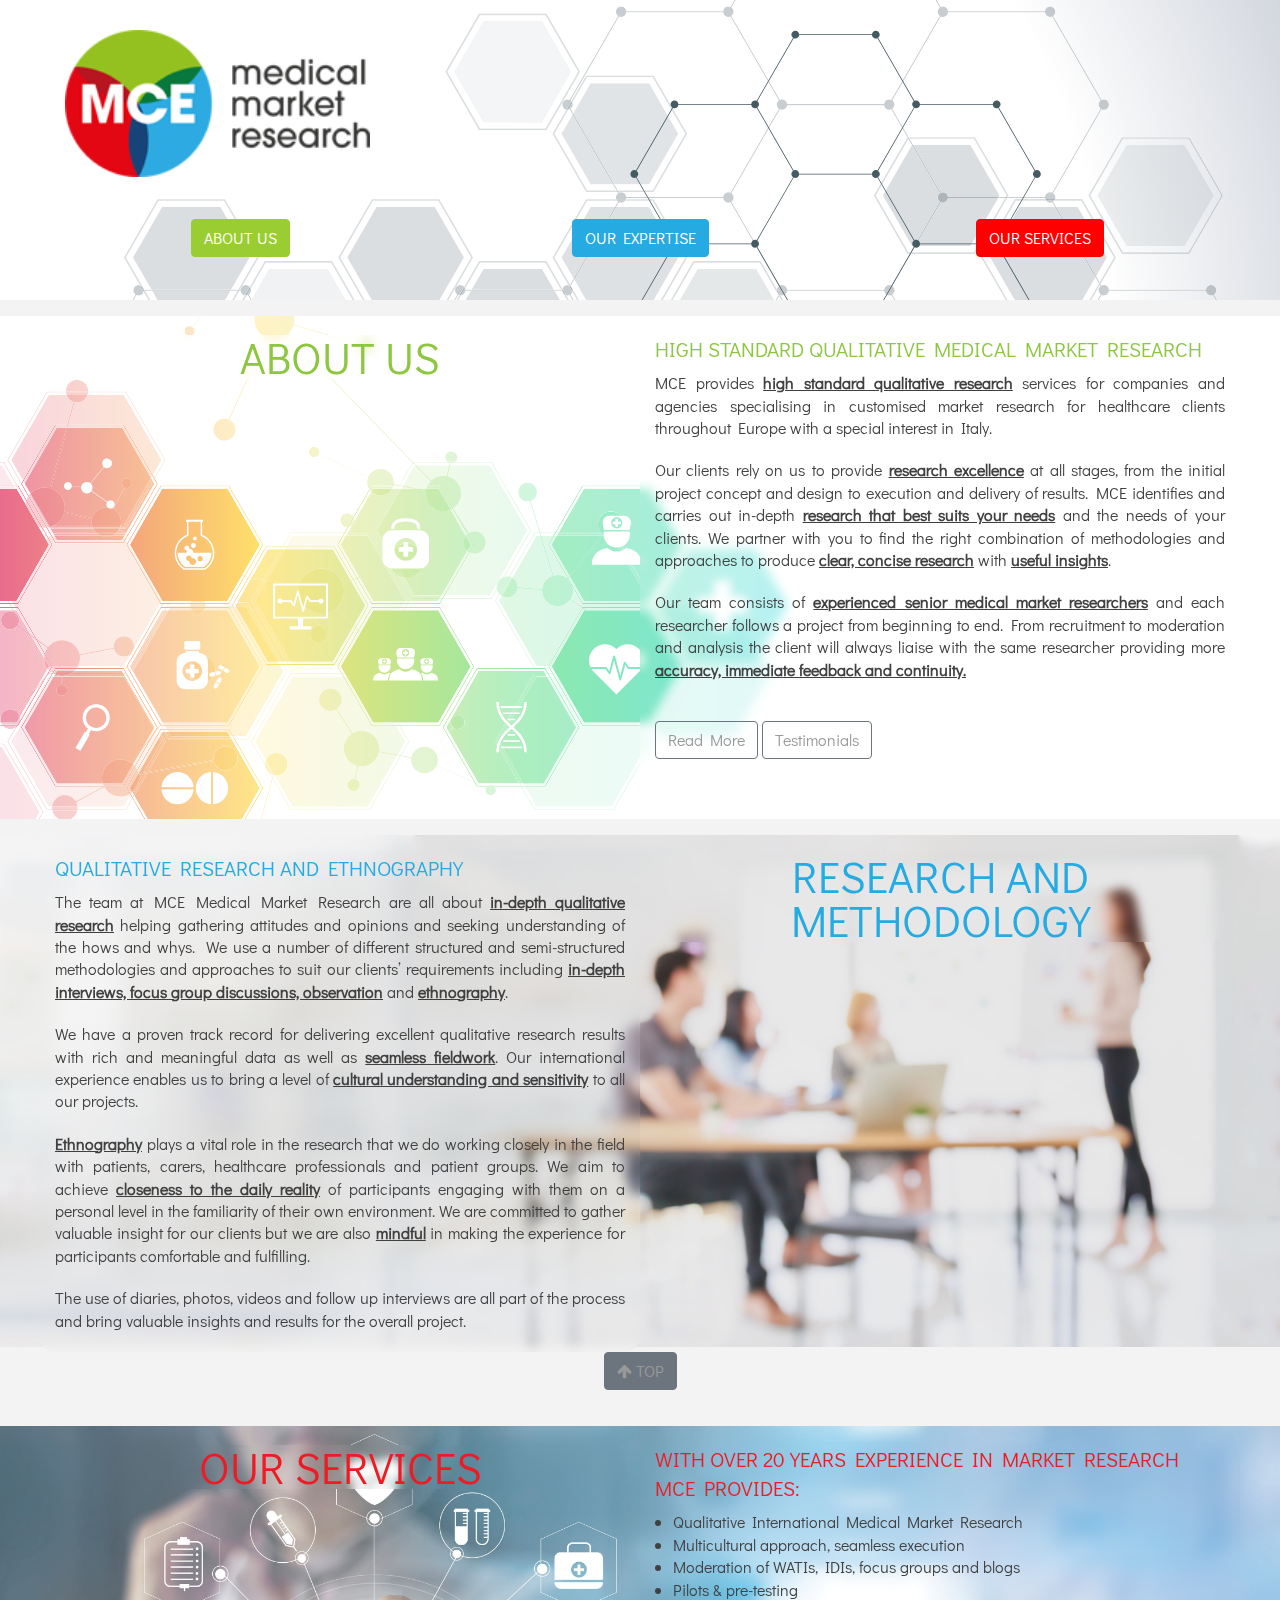
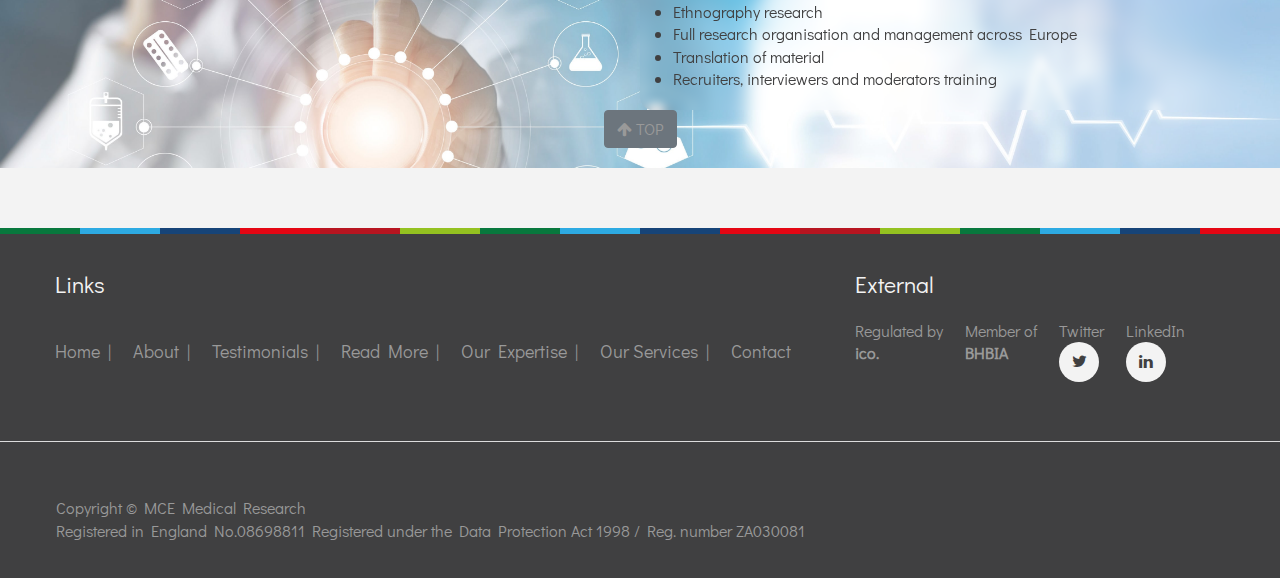
<file: index.html>
<!DOCTYPE html>
<html lang="en">
	<head>
		<meta http-equiv="content-type" content="text/html;charset=utf-8" />
		<meta name="viewport" content="width=device-width, initial-scale=1.0">
		<title>MCE Medical Market Research is a market research agency specializing exclusively in the medical -pharmaceutical industry.</title>
	<meta name="description" content="MCE provides the highest standard of qualitative reseach for healthcare clients.Research excellence is the foremost of our aims from initial idea to conducting trials and interviews and providing results.">
	<meta name="keywords"
		content="medical research,  qualitative research,  Marta Conconi Evans,  MCE research,  Research excellence,  medical market researchers">
	<link rel="icon" type="image/png" href="favicon.png">
	<link rel='icon' href='favicon.ico' type='image/x-icon'/>
	<link rel="stylesheet" href="https://stackpath.bootstrapcdn.com/bootstrap/4.3.1/css/bootstrap.min.css">
	<link rel="stylesheet" href="./css/style.css" type="text/css" />
</head>

<body class="">
	<header class="page-header">
		<div class="row">
			<div class="small-12 columns">
				<nav class="nav-main">
					<a href="index.html" class="nav-logo"><img src="./images/MCE_MMR_Logo.png"></a>

				</nav>
			</div>
		</div>

		<div id="top-menu container">
			<div class="text-center top-menu row">
				<div class="text-center col-4">
					<button type="button" class="btn about-btn"><a href="#about-us">ABOUT US</a></button>
				</div>

				<div class="text-center col-4">
					<button type="button" class="btn expertise-btn"><a href="#research-and-methodology">OUR
							EXPERTISE</a></button>
				</div>

				<div class="text-center col-4">
					<button type="button" class="btn services-btn"><a href="#our-services">OUR SERVICES</a></button>
				</div>


			</div>


		</div>
	</header>



	<!-- About Us -->
	<section id="about-us">

		<div class="content" id="aboutus_row">
			<div class="row" style="padding-top: 1rem;">
				<div class="small-12 medium-6 column">

								<h1 class="green about_header  chapters_text">ABOUT US</h1>

				</div>
				<div class="small-12 medium-6 column  chapters_text">


								<h4 class="green chapters_title">HIGH STANDARD QUALITATIVE MEDICAL MARKET
										RESEARCH</h4>
								<p>
									MCE
									provides <strong><u>high standard qualitative research</u> </strong>
									services for companies and agencies specialising in customised market
									research for healthcare clients throughout Europe with a special interest
									in Italy.
								</p>
								<p>
									Our clients rely on us to provide <strong><u>research
											excellence</u></strong> at all stages, from the initial
									project concept and design to execution and delivery of results. MCE
									identifies and carries out in-depth <strong><u>research that best suits your
											needs</u></strong> and the needs of
									your clients. We partner with you to find the right combination of
									methodologies and approaches to produce <strong><u>clear, concise
										research</u></strong> with <strong><u>useful insights</u></strong>.
								</p>
								<p>
									Our team consists of <strong><u>experienced senior medical market
											researchers</u></strong> and
									each researcher follows a project from beginning to end. From recruitment
									to moderation and analysis the client will always liaise with the same
									researcher providing more <strong><u>accuracy, immediate feedback and
											continuity.</u></strong>
								</p>


								<p>

								<div class="link-plugin plugin">
									<div class="row">
										<div class="small-12 columns">
											<button type="button" class="btn btn-outline-secondary"><a
													href="./about.html">Read More</a></button>
											<button type="button" class="btn btn-outline-secondary"><a
													href="./testimonials.html">Testimonials</a></button>
										</div>
									</div>
								</div>
								</p>


				</div>


			</div>
	</section>




	<!-- Research and Methodology -->
	<section id="research-and-methodology">

		<div class="content" id="research_row">
			<div class="row" style="padding-top: 1rem;">
				<div class="small-12  medium-6 columns text-center blue col-md-6 order-md-2">
					<h1 class="blue about_header">RESEARCH AND METHODOLOGY</h1>
				</div>
				<div class="small-12 medium-6 column chapters_text col-md-6 order-md-1">
					<h4 class="blue chapters_title">QUALITATIVE RESEARCH AND ETHNOGRAPHY</h4>
					<p>The team at MCE Medical Market Research are all about <strong><u>in-depth qualitative
								research</u></strong> helping gathering attitudes and opinions
						and seeking understanding of the hows and whys.  We use a number of
						different structured and semi-structured methodologies and approaches to
						suit our clients’ requirements including <strong><u>in-depth interviews, focus group
								discussions, observation</u></strong> and <strong><u>ethnography</u></strong>.
					</p>
					<p>We have a proven track record for delivering excellent qualitative research
						results with rich and meaningful data as well as <strong><u>seamless fieldwork</u></strong>. Our
						international experience enables us to bring a level of <strong><u>cultural understanding and
								sensitivity</u></strong> to all our projects.
					</p>
					<p><strong><u>Ethnography</u></strong> plays a vital role in the research that we do working closely
						in
						the field with patients, carers, healthcare professionals and
						patient groups. We aim to achieve <strong><u>closeness to the daily
								reality</u></strong> of participants engaging with them on a personal level
						in the familiarity of their own environment. We are committed to gather
						valuable insight for our clients but we are also <strong><u>mindful</u></strong> in
						making the experience for participants comfortable and fulfilling.</p>
					<p>The use of diaries, photos, videos and follow up interviews are all part of
						the process and bring valuable insights and results for the overall project.
					</p>
				</div>


			</div>
			<div class="text-center">
				<button type="button" class="btn btn-secondary">
					<a href="#" class="arrow-up">
						<i class="fa fa-arrow-up"></i>
						TOP
					</a>
				</button>
			</div>
		</div>
	</section>



	<!-- Our Services -->
	<section id="our-services">
		<div class="content" id="services_row">
			<div class="row" style="padding-top: 1rem;">
				<div class="small-12 medium-6 column text-center">
					
						
							
								<h1 class="red about_header">OUR SERVICES</h1>
							
					
					
				</div>
				<div class="small-12 medium-6 column chapters_text">
								<h4 class="red chapters_title">
									WITH OVER 20 YEARS EXPERIENCE IN MARKET RESEARCH MCE PROVIDES:
								</h4>
								<ul>
									<li>Qualitative International Medical Market Research</li>
									<li>Multicultural approach, seamless execution</li>
									<li>Moderation of WATIs, IDIs, focus groups and blogs</li>
									<li>Pilots & pre-testing</li>
									<li>Ethnography research</li>
									<li>Full research organisation and management across Europe</li>
									<li>Translation of material</li>
									<li>Recruiters, interviewers and moderators training</li>
								</ul>
				</div>
			</div>
			<div class="text-center">
				<button type="button" class="btn btn-secondary">
					<a href="#" class="arrow-up">
						<i class="fa fa-arrow-up"></i>
						TOP
					</a>
				</button>
			</div>
		</div>
	</section>
	<div w3-include-html="footer.html"></div>
<script src="./js/script.js"></script>

</body>


</html>
</file>
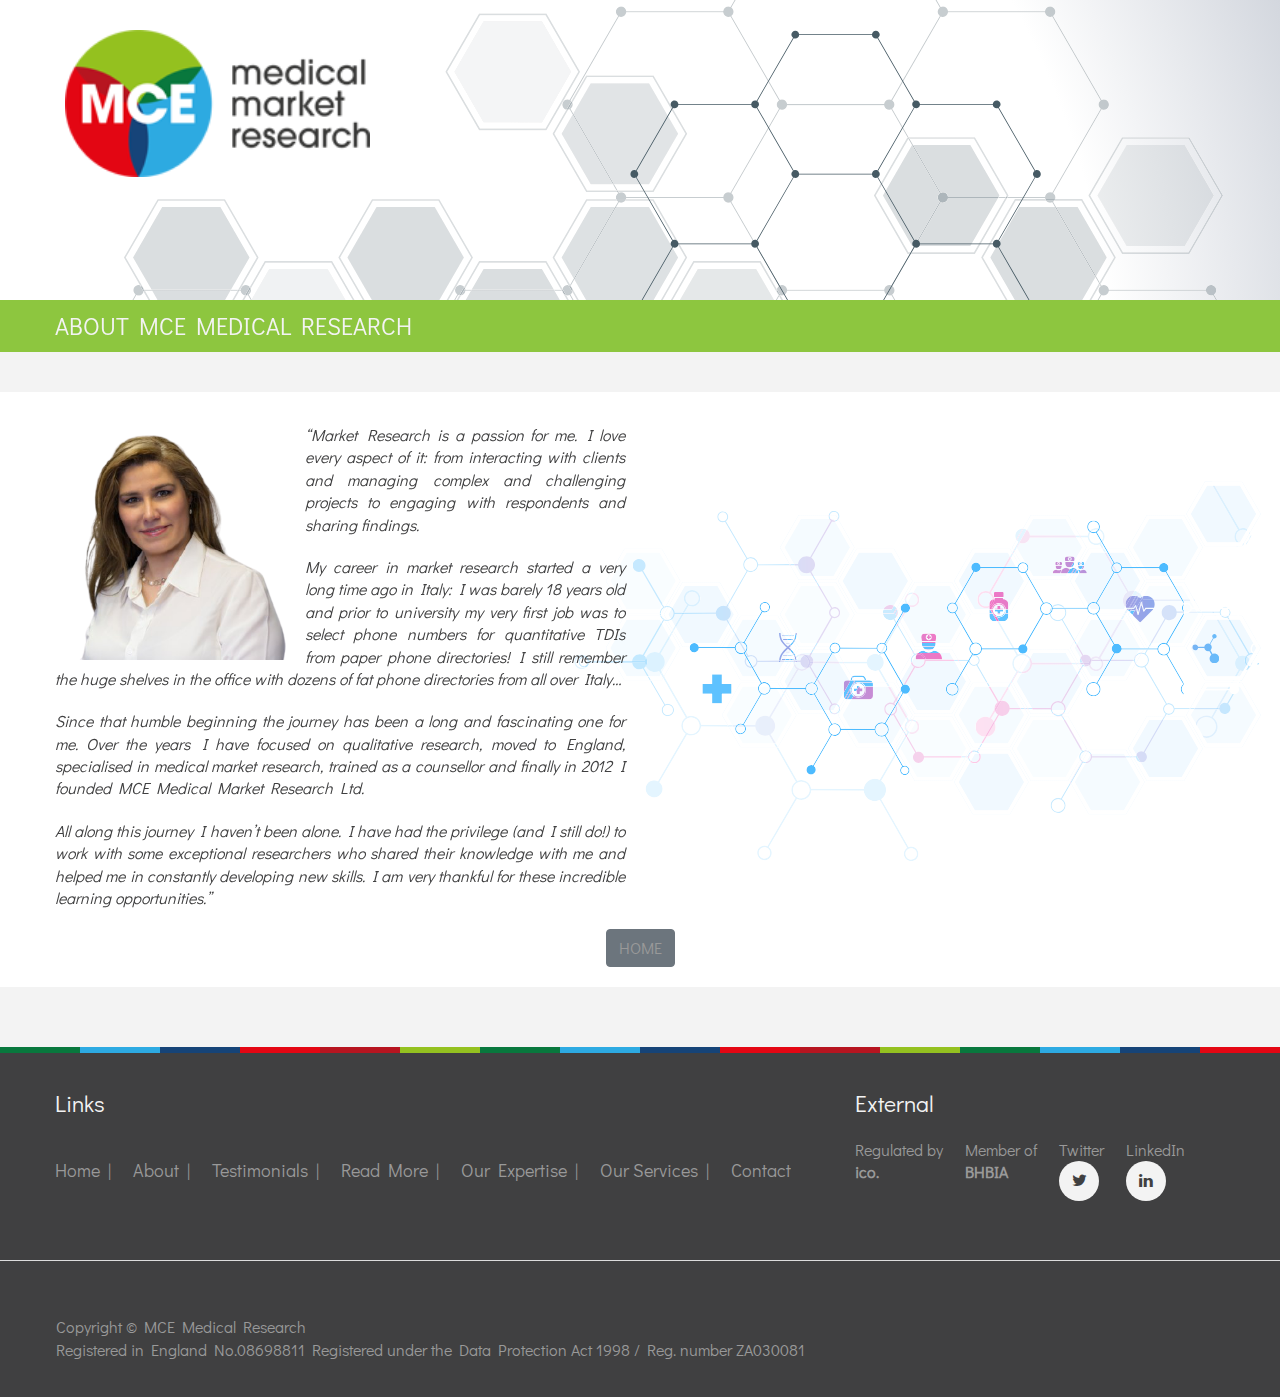
<file: about.html>
<!DOCTYPE html>
<html lang="en">
	<head>
		<meta http-equiv="content-type" content="text/html;charset=utf-8" />
		<meta name="viewport" content="width=device-width, initial-scale=1.0">
		<title>About us - MCE Medical Market Research | Marta Conconi Evans | Heathcare Research</title>
	<meta name="description" content="MCE provides the highest standard of qualitative reseach for healthcare clients.Research excellence is the foremost of our aims from initial idea to conducting trials and interviews and providing results.">
	<meta name="keywords"
		content="medical research,  qualitative research,  Marta Conconi Evans,  MCE research,  Research excellence,  medical market researchers">
	<link rel="icon" type="image/png" href="favicon.png">
	<link rel='icon' href='favicon.ico' type='image/x-icon'/>
	<link rel="stylesheet" href="https://stackpath.bootstrapcdn.com/bootstrap/4.3.1/css/bootstrap.min.css">
	<link rel="stylesheet" href="./css/style.css" type="text/css" />
</head>

<body class="">
	<header class="page-header">
		<div class="row">
			<div class="large-12 columns">
				<nav class="nav-main">
					<a href="./index.html" class="nav-logo"><img src="./images/MCE_MMR_Logo.png"></a>
				</nav>
			</div>
		</div>

		<aside class="nav-sidebar" role="navigation">
			<div class="row">
				<div class="small-12 columns">
					<ul>
						<li><a href="#" class="nav-toggle" rel="nofollow"><i class="fa fa-times"></i></a></li>



						<li class="child sibling">
							<a href="./index.html">Home</a>

						</li>

						<li class="child selected">
							<a href="index.html">About</a>

						</li>


						<li class="child sibling">
							<a href="./contact/index.html">Contact</a>

						</li>

					</ul>
				</div>
			</div>
		</aside>
	</header>


	<div class="heading-plugin plugin green-bg colourised">
		<div class="row">
			<div class="small-12 columns">

				<h2>About MCE Medical Research</h2>

			</div>
		</div>
	</div>


	<div class="plugin vector3">
		<div class="row" style="padding-top: 2rem;">
			<div class="small-12 medium-6 columns">
				<img class="filer_image" alt="Profile" src="./images/profile-02.png" style="width: 250px; float:left;" />
				<p>
					<em>“Market Research is a passion for me. I love every aspect of it: from interacting with clients
						and managing complex and challenging projects to engaging with respondents and sharing
						findings.</em></p>

				<p><em>My career in market research started a very long time ago in Italy: I was barely 18 years old and
						prior to university my very first job was to select phone numbers for quantitative TDIs from
						paper phone directories! I still remember the huge shelves in the office with dozens of fat
						phone directories from all over Italy…</em></p>

				<p><em>Since that humble beginning the journey has been a long and fascinating one for me. Over the
						years I have focused on qualitative research, moved to England, specialised in medical market
						research, trained as a counsellor and finally in 2012 I founded MCE Medical Market Research
						Ltd.</em></p>

				<p><em>
						All along this journey I haven’t been alone. I have had the privilege (and I still do!) to work
						with some exceptional researchers who shared their knowledge with me and helped me in constantly
						developing new skills. I am very thankful for these incredible learning opportunities.”
					</em></p>

			</div>
		</div>

		<div class="text-center">
			<button type="button" class="btn btn-secondary">
				<a href="./index.html">
					HOME
				</a>
			</button>
		</div>
	</div>

	<div w3-include-html="./footer.html"></div>
	<script src="./js/script.js"></script>
</body>

</html>
</file>
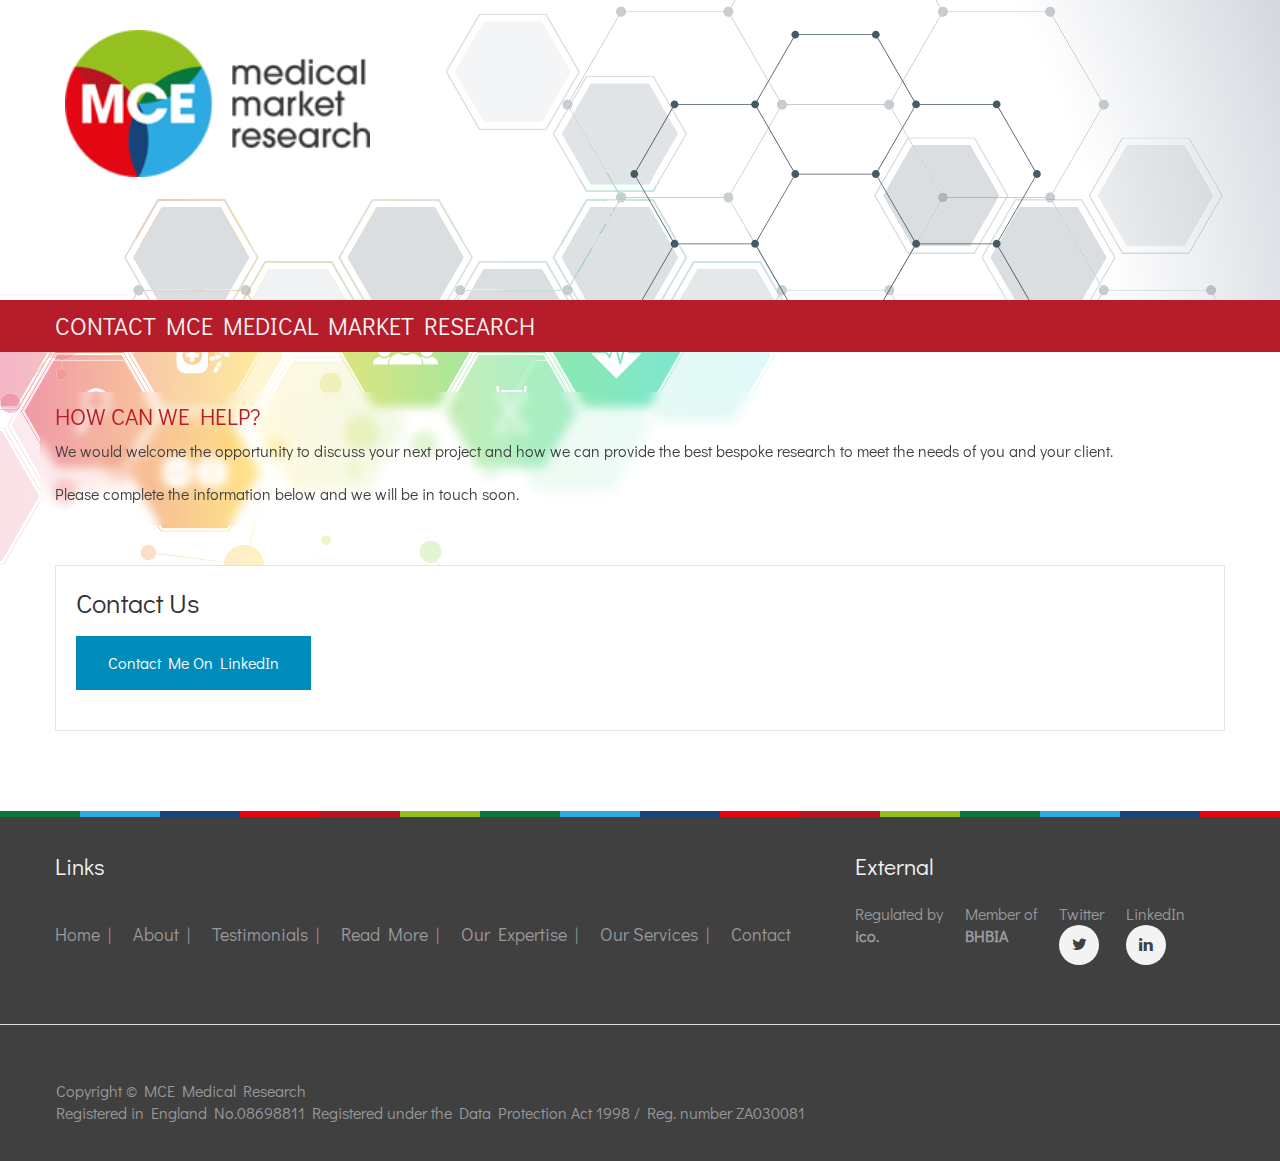
<file: contact.html>
<!DOCTYPE html>
<html lang="en">

<head>
    <meta http-equiv="content-type" content="text/html;charset=utf-8" />
    <meta name="viewport" content="width=device-width, initial-scale=1.0" />
    <title>
        Contact MCE Medical Market Research | Marta Conconi Evans | Heathcare Research
    </title>
    <meta name="description"
        content="MCE provides the highest standard of qualitative reseach for healthcare clients.Research excellence is the foremost of our aims from initial idea to conducting trials and interviews and providing results." />
    <meta name="keywords"
        content="medical research,  qualitative research,  Marta Conconi Evans,  MCE research,  Research excellence,  medical market researchers" />
    <link rel="icon" type="image/png" href="favicon.png" />
    <link rel="icon" href="favicon.ico" type="image/x-icon" />
    <link rel="stylesheet" href="https://stackpath.bootstrapcdn.com/bootstrap/4.3.1/css/bootstrap.min.css" />
    <link rel="stylesheet" href="./css/style.css" type="text/css" />
</head>

<body class="vector2">
    <header class="page-header">
        <div class="row">
            <div class="large-12 columns">
                <nav class="nav-main">
                    <a href="./index.html" class="nav-logo"><img src="./images/MCE_MMR_Logo.png" /></a>
                </nav>
            </div>
        </div>
    </header>

    <div class="heading-plugin plugin dark_red-bg colourised">
        <div class="row">
            <div class="small-12 columns">
                <h1>Contact MCE Medical Market Research</h1>
            </div>
        </div>
    </div>

    <div class="plugin description-plugin plugin">
        <div class="row">
            <div class="small-12 columns chapters_text">
                <h2 class="dark_red"></h2>
                <h4><span style="color: #b71c2b">HOW CAN WE HELP?</span></h4>
                <p>
                    We would welcome the opportunity to discuss your next project and how we can provide the best
                    bespoke research to meet the needs of you and your client.
                </p>
                <p>
                    Please complete the information below and we will be in touch soon.
                </p>
            </div>
        </div>
    </div>

    <div class="contact-form-plugin plugin">
        <div class="row">
            <div class="small-12 columns">
                <div class="panel">
                    <div class="row">
                        <div class="small-12 columns">
                            <h3>Contact Us</h3>
                        </div>
                    </div>
                    <a id="linkedin-button" href="https://www.linkedin.com/in/marta-conconi-evans-ab619b30/">
                        <button>
                            Contact Me On
                            LinkedIn
                        </button>
                    </a>
                </div>
            </div>
        </div>
    </div>

    <div w3-include-html="./footer.html"></div>
    <script src="./js/script.js"></script>
</body>

</html>
</file>
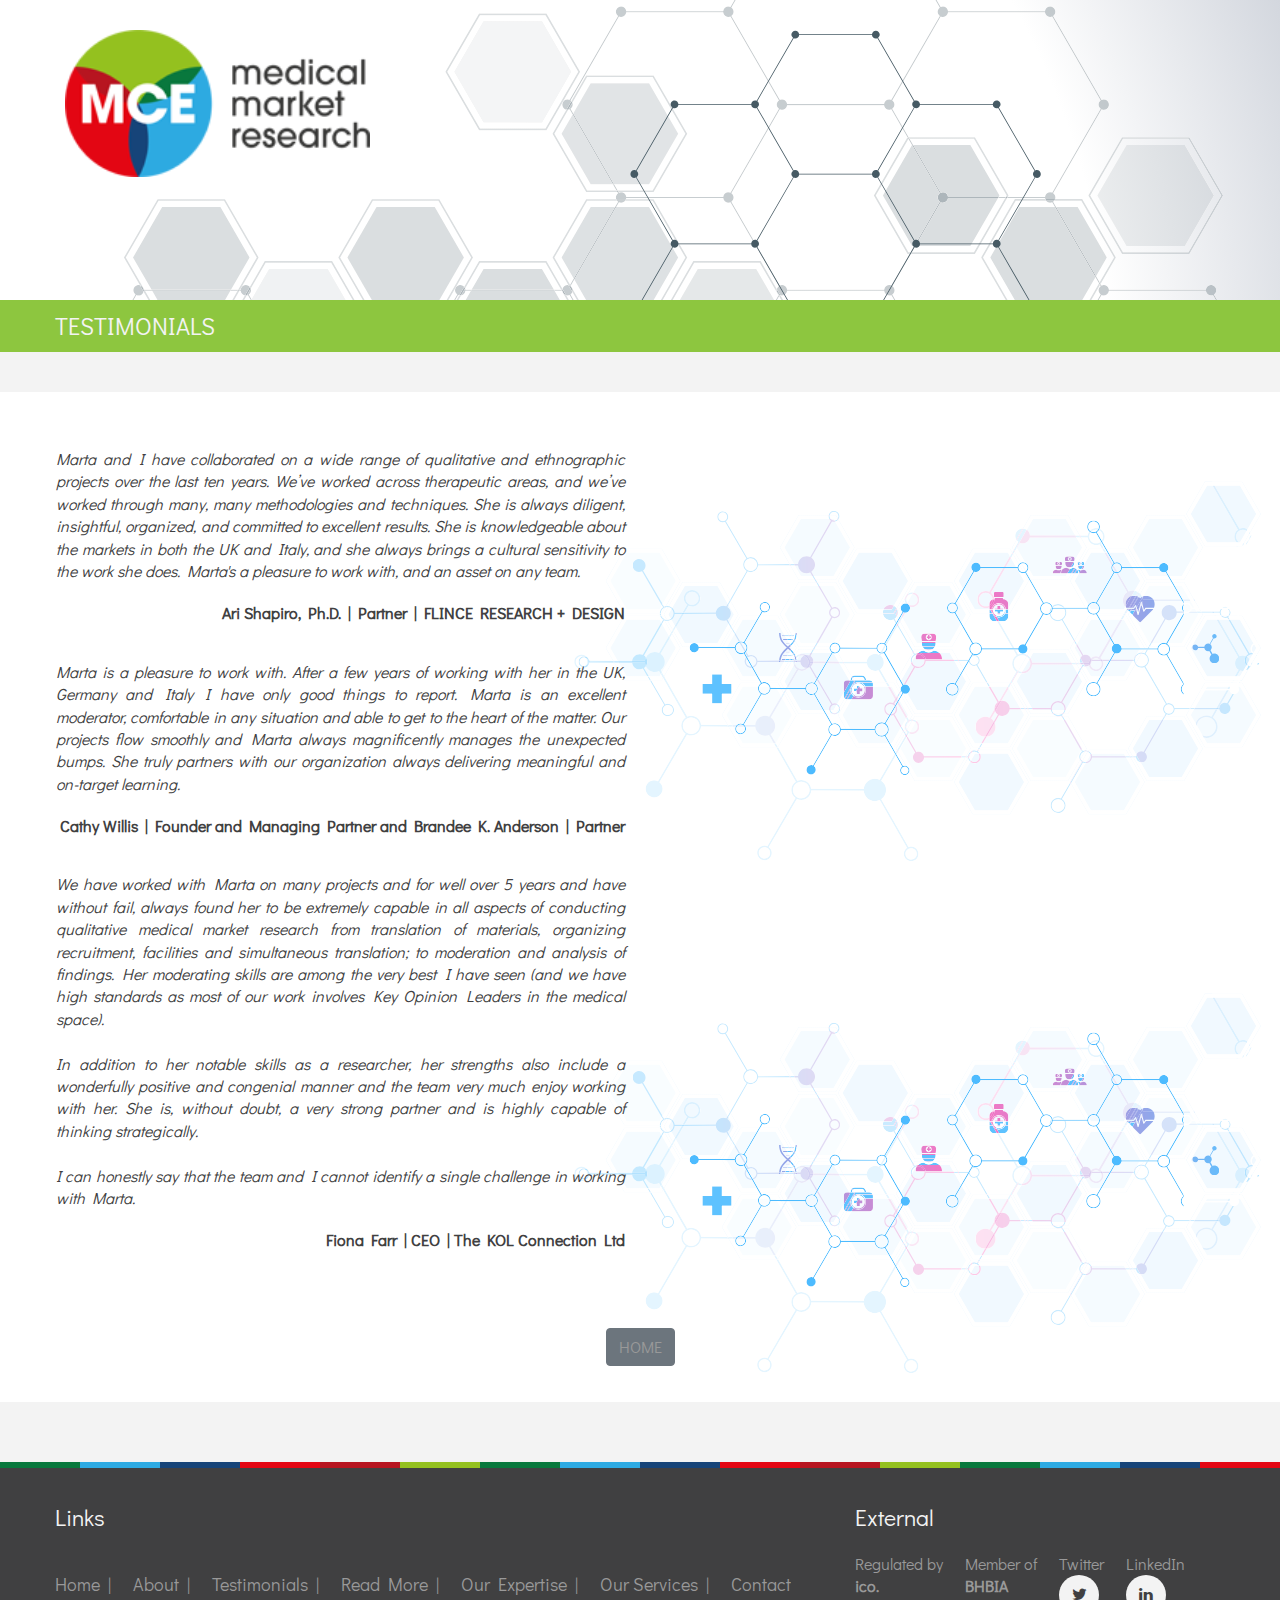
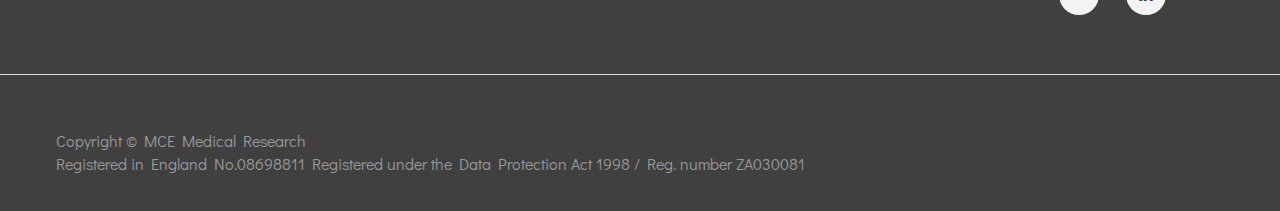
<file: testimonials.html>
<!DOCTYPE html>
<html lang="en">
	
	<head>
		<meta http-equiv="content-type" content="text/html;charset=utf-8" />
		<meta name="viewport" content="width=device-width, initial-scale=1.0">
		<title>Testimonials MCE Medical Market Research | Marta Conconi Evans | Heathcare Research</title>
	<meta name="description" content="MCE provides the highest standard of qualitative reseach for healthcare clients.Research excellence is the foremost of our aims from initial idea to conducting trials and interviews and providing results.">
	<meta name="keywords"
		content="medical research,  qualitative research,  Marta Conconi Evans,  MCE research,  Research excellence,  medical market researchers">
	<link rel="icon" type="image/png" href="favicon.png">
	<link rel='icon' href='favicon.ico' type='image/x-icon'/>
	<link rel="stylesheet" href="https://stackpath.bootstrapcdn.com/bootstrap/4.3.1/css/bootstrap.min.css">
	<link rel="stylesheet" href="./css/style.css" type="text/css" />
</head>

<body class="">
	<header class="page-header">
		<div class="row">
			<div class="large-12 columns">
				<nav class="nav-main">
					<a href="./index.html" class="nav-logo"><img src="./images/MCE_MMR_Logo.png"></a>
				</nav>
			</div>
		</div>
	</header>

	<div class="heading-plugin plugin green-bg colourised">
		<div class="row">
			<div class="small-12 columns">

				<h2>Testimonials</h2>

			</div>
		</div>
	</div>


	<div class="plugin vector3">
		<div class="row">
            <section id="testimonials">
                <!-- Testimonials -->
        
                <div class="row">
        
                    <div class="small-12 medium-6 column">
        
                        <div class="text-plugin plugin">
                            <div class="row">
        
                                <div class="small-12 columns copy">
                                    <p class="testimonial-body">
                                        <em>
                                            Marta and I have collaborated on a wide range of qualitative and
                                            ethnographic projects over the last ten years. We’ve worked across
                                            therapeutic areas, and we’ve worked through many, many methodologies and
                                            techniques. She is always diligent, insightful, organized, and committed
                                            to excellent results. She is knowledgeable about the markets in both the
                                            UK and Italy, and she always brings a cultural sensitivity to the work
                                            she does. Marta's a pleasure to work with, and an asset on any team.
                                        </em>
                                    </p>
        
                                    <p class="testimonial-signature">
                                        Ari Shapiro, Ph.D. | Partner | FLINCE RESEARCH + DESIGN
                                    </p>
        
        
                                </div>
                                <hr>
        
                                <div class="small-12 columns copy">
                                    <p class="testimonial-body"><em>
                                            Marta is a pleasure to work with. After a few years of working with her
                                            in the UK, Germany and Italy I have only good things to report. Marta is
                                            an excellent moderator, comfortable in any situation and able to get to
                                            the heart of the matter. Our projects flow smoothly and Marta always
                                            magnificently manages the unexpected bumps. She truly partners with our
                                            organization always delivering meaningful and on-target learning.
                                        </em></p>
        
                                    <p class="testimonial-signature">
                                        Cathy Willis | Founder and Managing Partner and Brandee K. Anderson |
                                        Partner
                                    </p>
        
                                </div>
                                <hr>
                                <div class="small-12 columns copy">
                                    <p class="testimonial-body">
                                        <em>
                                            We have worked with Marta on many projects and for well over 5 years and
                                            have without fail, always found her to be extremely capable in all
                                            aspects of conducting qualitative medical market research from
                                            translation of materials, organizing recruitment, facilities and
                                            simultaneous translation; to moderation and analysis of findings. Her
                                            moderating skills are among the very best I have seen (and we have high
                                            standards as most of our work involves Key Opinion Leaders in the
                                            medical space).<br />
                                            <br />
                                            In addition to her notable skills as a researcher, her strengths also
                                            include a wonderfully positive and congenial manner and the team very
                                            much enjoy working with her. She is, without doubt, a very strong
                                            partner and is highly capable of thinking strategically. <br />
                                            <br />
                                            I can honestly say that the team and I cannot identify a single
                                            challenge in working with Marta.
                                        </em>
                                    </p>
        
                                    <p class="testimonial-signature">Fiona Farr | CEO | The KOL Connection Ltd</p>
                                </div>
        
                            </div>
                        </div>
        
        
                    </div>
					
                </div>
						<div class="text-center">
							<button type="button" class="btn btn-secondary">
								<a href="./index.html">
									HOME
								</a>
							</button>
						</div>
        
            </section>
			
		</div>
	</div>

	<div w3-include-html="./footer.html"></div>
	<script src="./js/script.js"></script>
</body>

</html>
</file>
<file: css/style.css>
.owl-carousel .owl-wrapper:after {
    content: ".";
    display: block;
    clear: both;
    visibility: hidden;
    line-height: 0;
    height: 0
}

.owl-carousel {
    display: none;
    position: relative;
    width: 100%;
    -ms-touch-action: pan-y;
    touch-action: pan-y
}

.owl-carousel .owl-wrapper {
    display: none;
    position: relative;
    -webkit-transform: translate3d(0px, 0px, 0px);
    transform: translate3d(0px, 0px, 0px)
}

.owl-carousel .owl-wrapper-outer {
    overflow: hidden;
    position: relative;
    width: 100%
}

.owl-carousel .owl-wrapper-outer.autoHeight {
    -webkit-transition: height 500ms ease-in-out;
    -moz-transition: height 500ms ease-in-out;
    -ms-transition: height 500ms ease-in-out;
    -o-transition: height 500ms ease-in-out;
    transition: height 500ms ease-in-out
}

.owl-carousel .owl-item {
    float: left
}

.owl-controls .owl-page,
.owl-controls .owl-buttons div {
    cursor: pointer
}

.owl-controls {
    -webkit-user-select: none;
    -khtml-user-select: none;
    -moz-user-select: none;
    -ms-user-select: none;
    user-select: none;
    -webkit-tap-highlight-color: rgba(0, 0, 0, 0)
}

.grabbing {
    cursor: url('../static/bower_components/owlcarousel/owl-carousel/grabbing647a.png?c2417ef4d3f3') 8 8, move
}

.owl-carousel .owl-wrapper,
.owl-carousel .owl-item {
    -webkit-backface-visibility: hidden;
    backface-visibility: hidden;
    -moz-backface-visibility: hidden;
    -ms-backface-visibility: hidden;
    -webkit-transform: translate3d(0, 0, 0);
    transform: translate3d(0, 0, 0);
    -moz-transform: translate3d(0, 0, 0);
    -ms-transform: translate3d(0, 0, 0)
}

.owl-theme .owl-controls {
    margin-top: 10px;
    text-align: center
}

.owl-theme .owl-controls .owl-buttons div {
    color: #FFF;
    display: inline-block;
    zoom: 1;
    *display: inline;
    margin: 5px;
    padding: 3px 10px;
    font-size: 12px;
    -webkit-border-radius: 30px;
    -moz-border-radius: 30px;
    border-radius: 30px;
    background: #869791;
    filter: Alpha(Opacity=50);
    opacity: .5
}

.owl-theme .owl-controls.clickable .owl-buttons div:hover {
    filter: Alpha(Opacity=100);
    opacity: 1;
    text-decoration: none
}

.owl-theme .owl-controls .owl-page {
    display: inline-block;
    zoom: 1;
    *display: inline
}

.owl-theme .owl-controls .owl-page span {
    display: block;
    width: 12px;
    height: 12px;
    margin: 5px 7px;
    filter: Alpha(Opacity=50);
    opacity: .5;
    -webkit-border-radius: 20px;
    -moz-border-radius: 20px;
    border-radius: 20px;
    background: #869791
}

.owl-theme .owl-controls .owl-page.active span,
.owl-theme .owl-controls.clickable .owl-page:hover span {
    filter: Alpha(Opacity=100);
    opacity: 1
}

.owl-theme .owl-controls .owl-page span.owl-numbers {
    height: auto;
    width: auto;
    color: #FFF;
    padding: 2px 10px;
    font-size: 12px;
    -webkit-border-radius: 30px;
    -moz-border-radius: 30px;
    border-radius: 30px
}

.owl-item.loading {
    min-height: 150px;
    background: url('../static/bower_components/owlcarousel/owl-carousel/AjaxLoader647a.gif?c2417ef4d3f3') no-repeat center center
}

meta.foundation-version {
    font-family: "/5.2.3/"
}

meta.foundation-mq-small {
    font-family: "/only screen/";
    width: 0
}

meta.foundation-mq-medium {
    font-family: "/only screen and (min-width:40.063em)/";
    width: 40.063em
}

meta.foundation-mq-large {
    font-family: "/only screen and (min-width:64.063em)/";
    width: 64.063em
}

meta.foundation-mq-xlarge {
    font-family: "/only screen and (min-width:90.063em)/";
    width: 90.063em
}

meta.foundation-mq-xxlarge {
    font-family: "/only screen and (min-width:120.063em)/";
    width: 120.063em
}

meta.foundation-data-attribute-namespace {
    font-family: false
}

html,
body {
    height: 100%
}

*,
*:before,
*:after {
    -webkit-box-sizing: border-box;
    -moz-box-sizing: border-box;
    box-sizing: border-box
}

html,
body {
    font-size: 100%
}

body {
    background: #f3f3f3;
    color: #404041;
    padding: 0;
    margin: 0;
    font-family: cent-gothic, sans-serif;
    font-weight: normal;
    font-style: normal;
    line-height: 1;
    position: relative;
    cursor: default
}

a:hover {
    cursor: pointer
}

img {
    max-width: 100%;
    height: auto
}

img {
    -ms-interpolation-mode: bicubic
}

#map_canvas img,
#map_canvas embed,
#map_canvas object,
.map_canvas img,
.map_canvas embed,
.map_canvas object {
    max-width: none!important
}

.left {
    float: left!important
}

.right {
    float: right!important
}

.clearfix:before,
.clearfix:after {
    content: " ";
    display: table
}

.clearfix:after {
    clear: both
}

.hide {
    display: none
}

.antialiased {
    -webkit-font-smoothing: antialiased;
    -moz-osx-font-smoothing: grayscale
}

img {
    display: inline-block;
    vertical-align: middle
}

textarea {
    height: auto;
    min-height: 50px
}

select {
    width: 100%
}

.accordion {
    margin-bottom: 0
}

.accordion:before,
.accordion:after {
    content: " ";
    display: table
}

.accordion:after {
    clear: both
}

.accordion .accordion-navigation,
.accordion dd {
    display: block;
    margin-bottom: 0!important
}

.accordion .accordion-navigation.active>a,
.accordion dd.active>a {
    background: white
}

.accordion .accordion-navigation>a,
.accordion dd>a {
    background: #efefef;
    color: #222;
    padding: 1rem;
    display: block;
    font-family: cent-gothic, sans-serif;
    font-size: 1rem
}

.accordion .accordion-navigation>a:hover,
.accordion dd>a:hover {
    background: white
}

.accordion .accordion-navigation>.content,
.accordion dd>.content {
    display: none;
    padding: .9375rem
}

.accordion .accordion-navigation>.content.active,
.accordion dd>.content.active {
    display: block;
    background: #f3f3f3
}

[class*="block-grid-"] {
    display: block;
    padding: 0;
    margin: 0 -0.625rem
}

[class*="block-grid-"]:before,
[class*="block-grid-"]:after {
    content: " ";
    display: table
}

[class*="block-grid-"]:after {
    clear: both
}

[class*="block-grid-"]>li {
    display: block;
    height: auto;
    float: left;
    padding: 0 .625rem 1.25rem
}

@media only screen {
    .small-block-grid-1>li {
        width: 100%;
        list-style: none
    }
    .small-block-grid-1>li:nth-of-type(1n) {
        clear: none
    }
    .small-block-grid-1>li:nth-of-type(1n+1) {
        clear: both
    }
    .small-block-grid-2>li {
        width: 50%;
        list-style: none
    }
    .small-block-grid-2>li:nth-of-type(1n) {
        clear: none
    }
    .small-block-grid-2>li:nth-of-type(2n+1) {
        clear: both
    }
    .small-block-grid-3>li {
        width: 33.33333%;
        list-style: none
    }
    .small-block-grid-3>li:nth-of-type(1n) {
        clear: none
    }
    .small-block-grid-3>li:nth-of-type(3n+1) {
        clear: both
    }
    .small-block-grid-4>li {
        width: 25%;
        list-style: none
    }
    .small-block-grid-4>li:nth-of-type(1n) {
        clear: none
    }
    .small-block-grid-4>li:nth-of-type(4n+1) {
        clear: both
    }
    .small-block-grid-5>li {
        width: 20%;
        list-style: none
    }
    .small-block-grid-5>li:nth-of-type(1n) {
        clear: none
    }
    .small-block-grid-5>li:nth-of-type(5n+1) {
        clear: both
    }
    .small-block-grid-6>li {
        width: 16.66667%;
        list-style: none
    }
    .small-block-grid-6>li:nth-of-type(1n) {
        clear: none
    }
    .small-block-grid-6>li:nth-of-type(6n+1) {
        clear: both
    }
    .small-block-grid-7>li {
        width: 14.28571%;
        list-style: none
    }
    .small-block-grid-7>li:nth-of-type(1n) {
        clear: none
    }
    .small-block-grid-7>li:nth-of-type(7n+1) {
        clear: both
    }
    .small-block-grid-8>li {
        width: 12.5%;
        list-style: none
    }
    .small-block-grid-8>li:nth-of-type(1n) {
        clear: none
    }
    .small-block-grid-8>li:nth-of-type(8n+1) {
        clear: both
    }
    .small-block-grid-9>li {
        width: 11.11111%;
        list-style: none
    }
    .small-block-grid-9>li:nth-of-type(1n) {
        clear: none
    }
    .small-block-grid-9>li:nth-of-type(9n+1) {
        clear: both
    }
    .small-block-grid-10>li {
        width: 10%;
        list-style: none
    }
    .small-block-grid-10>li:nth-of-type(1n) {
        clear: none
    }
    .small-block-grid-10>li:nth-of-type(10n+1) {
        clear: both
    }
    .small-block-grid-11>li {
        width: 9.09091%;
        list-style: none
    }
    .small-block-grid-11>li:nth-of-type(1n) {
        clear: none
    }
    .small-block-grid-11>li:nth-of-type(11n+1) {
        clear: both
    }
    .small-block-grid-12>li {
        width: 8.33333%;
        list-style: none
    }
    .small-block-grid-12>li:nth-of-type(1n) {
        clear: none
    }
    .small-block-grid-12>li:nth-of-type(12n+1) {
        clear: both
    }
}

@media only screen and (min-width:40.063em) {
    .medium-block-grid-1>li {
        width: 100%;
        list-style: none
    }
    .medium-block-grid-1>li:nth-of-type(1n) {
        clear: none
    }
    .medium-block-grid-1>li:nth-of-type(1n+1) {
        clear: both
    }
    .medium-block-grid-2>li {
        width: 50%;
        list-style: none
    }
    .medium-block-grid-2>li:nth-of-type(1n) {
        clear: none
    }
    .medium-block-grid-2>li:nth-of-type(2n+1) {
        clear: both
    }
    .medium-block-grid-3>li {
        width: 33.33333%;
        list-style: none
    }
    .medium-block-grid-3>li:nth-of-type(1n) {
        clear: none
    }
    .medium-block-grid-3>li:nth-of-type(3n+1) {
        clear: both
    }
    .medium-block-grid-4>li {
        width: 25%;
        list-style: none
    }
    .medium-block-grid-4>li:nth-of-type(1n) {
        clear: none
    }
    .medium-block-grid-4>li:nth-of-type(4n+1) {
        clear: both
    }
    .medium-block-grid-5>li {
        width: 20%;
        list-style: none
    }
    .medium-block-grid-5>li:nth-of-type(1n) {
        clear: none
    }
    .medium-block-grid-5>li:nth-of-type(5n+1) {
        clear: both
    }
    .medium-block-grid-6>li {
        width: 16.66667%;
        list-style: none
    }
    .medium-block-grid-6>li:nth-of-type(1n) {
        clear: none
    }
    .medium-block-grid-6>li:nth-of-type(6n+1) {
        clear: both
    }
    .medium-block-grid-7>li {
        width: 14.28571%;
        list-style: none
    }
    .medium-block-grid-7>li:nth-of-type(1n) {
        clear: none
    }
    .medium-block-grid-7>li:nth-of-type(7n+1) {
        clear: both
    }
    .medium-block-grid-8>li {
        width: 12.5%;
        list-style: none
    }
    .medium-block-grid-8>li:nth-of-type(1n) {
        clear: none
    }
    .medium-block-grid-8>li:nth-of-type(8n+1) {
        clear: both
    }
    .medium-block-grid-9>li {
        width: 11.11111%;
        list-style: none
    }
    .medium-block-grid-9>li:nth-of-type(1n) {
        clear: none
    }
    .medium-block-grid-9>li:nth-of-type(9n+1) {
        clear: both
    }
    .medium-block-grid-10>li {
        width: 10%;
        list-style: none
    }
    .medium-block-grid-10>li:nth-of-type(1n) {
        clear: none
    }
    .medium-block-grid-10>li:nth-of-type(10n+1) {
        clear: both
    }
    .medium-block-grid-11>li {
        width: 9.09091%;
        list-style: none
    }
    .medium-block-grid-11>li:nth-of-type(1n) {
        clear: none
    }
    .medium-block-grid-11>li:nth-of-type(11n+1) {
        clear: both
    }
    .medium-block-grid-12>li {
        width: 8.33333%;
        list-style: none
    }
    .medium-block-grid-12>li:nth-of-type(1n) {
        clear: none
    }
    .medium-block-grid-12>li:nth-of-type(12n+1) {
        clear: both
    }
}

@media only screen and (min-width:64.063em) {
    .large-block-grid-1>li {
        width: 100%;
        list-style: none
    }
    .large-block-grid-1>li:nth-of-type(1n) {
        clear: none
    }
    .large-block-grid-1>li:nth-of-type(1n+1) {
        clear: both
    }
    .large-block-grid-2>li {
        width: 50%;
        list-style: none
    }
    .large-block-grid-2>li:nth-of-type(1n) {
        clear: none
    }
    .large-block-grid-2>li:nth-of-type(2n+1) {
        clear: both
    }
    .large-block-grid-3>li {
        width: 33.33333%;
        list-style: none
    }
    .large-block-grid-3>li:nth-of-type(1n) {
        clear: none
    }
    .large-block-grid-3>li:nth-of-type(3n+1) {
        clear: both
    }
    .large-block-grid-4>li {
        width: 25%;
        list-style: none
    }
    .large-block-grid-4>li:nth-of-type(1n) {
        clear: none
    }
    .large-block-grid-4>li:nth-of-type(4n+1) {
        clear: both
    }
    .large-block-grid-5>li {
        width: 20%;
        list-style: none
    }
    .large-block-grid-5>li:nth-of-type(1n) {
        clear: none
    }
    .large-block-grid-5>li:nth-of-type(5n+1) {
        clear: both
    }
    .large-block-grid-6>li {
        width: 16.66667%;
        list-style: none
    }
    .large-block-grid-6>li:nth-of-type(1n) {
        clear: none
    }
    .large-block-grid-6>li:nth-of-type(6n+1) {
        clear: both
    }
    .large-block-grid-7>li {
        width: 14.28571%;
        list-style: none
    }
    .large-block-grid-7>li:nth-of-type(1n) {
        clear: none
    }
    .large-block-grid-7>li:nth-of-type(7n+1) {
        clear: both
    }
    .large-block-grid-8>li {
        width: 12.5%;
        list-style: none
    }
    .large-block-grid-8>li:nth-of-type(1n) {
        clear: none
    }
    .large-block-grid-8>li:nth-of-type(8n+1) {
        clear: both
    }
    .large-block-grid-9>li {
        width: 11.11111%;
        list-style: none
    }
    .large-block-grid-9>li:nth-of-type(1n) {
        clear: none
    }
    .large-block-grid-9>li:nth-of-type(9n+1) {
        clear: both
    }
    .large-block-grid-10>li {
        width: 10%;
        list-style: none
    }
    .large-block-grid-10>li:nth-of-type(1n) {
        clear: none
    }
    .large-block-grid-10>li:nth-of-type(10n+1) {
        clear: both
    }
    .large-block-grid-11>li {
        width: 9.09091%;
        list-style: none
    }
    .large-block-grid-11>li:nth-of-type(1n) {
        clear: none
    }
    .large-block-grid-11>li:nth-of-type(11n+1) {
        clear: both
    }
    .large-block-grid-12>li {
        width: 8.33333%;
        list-style: none
    }
    .large-block-grid-12>li:nth-of-type(1n) {
        clear: none
    }
    .large-block-grid-12>li:nth-of-type(12n+1) {
        clear: both
    }
}

button,
.button {
    border-style: solid;
    border-width: 0;
    cursor: pointer;
    font-family: cent-gothic, sans-serif;
    font-weight: normal;
    line-height: normal;
    margin: 0 0 1.25rem;
    position: relative;
    text-decoration: none;
    text-align: center;
    -webkit-appearance: none;
    -webkit-border-radius: 0;
    border-radius: 0;
    display: inline-block;
    padding-top: 1rem;
    padding-right: 2rem;
    padding-bottom: 1.0625rem;
    padding-left: 2rem;
    font-size: 1rem;
    background-color: #008cba;
    border-color: #007095;
    color: white;
    transition: background-color 300ms ease-out
}

button:hover,
button:focus,
.button:hover,
.button:focus {
    background-color: #007095
}

button:hover,
button:focus,
.button:hover,
.button:focus {
    color: white
}

button.secondary,
.button.secondary {
    background-color: #e7e7e7;
    border-color: #b9b9b9;
    color: #333
}

button.secondary:hover,
button.secondary:focus,
.button.secondary:hover,
.button.secondary:focus {
    background-color: #b9b9b9
}

button.secondary:hover,
button.secondary:focus,
.button.secondary:hover,
.button.secondary:focus {
    color: #333
}

button.success,
.button.success {
    background-color: #43ac6a;
    border-color: #368a55;
    color: white
}

button.success:hover,
button.success:focus,
.button.success:hover,
.button.success:focus {
    background-color: #368a55
}

button.success:hover,
button.success:focus,
.button.success:hover,
.button.success:focus {
    color: white
}

button.alert,
.button.alert {
    background-color: #f04124;
    border-color: #cf2a0e;
    color: white
}

button.alert:hover,
button.alert:focus,
.button.alert:hover,
.button.alert:focus {
    background-color: #cf2a0e
}

button.alert:hover,
button.alert:focus,
.button.alert:hover,
.button.alert:focus {
    color: white
}

button.large,
.button.large {
    padding-top: 1.125rem;
    padding-right: 2.25rem;
    padding-bottom: 1.1875rem;
    padding-left: 2.25rem;
    font-size: 1.25rem
}

button.small,
.button.small {
    padding-top: .875rem;
    padding-right: 1.75rem;
    padding-bottom: .9375rem;
    padding-left: 1.75rem;
    font-size: .8125rem
}

button.tiny,
.button.tiny {
    padding-top: .625rem;
    padding-right: 1.25rem;
    padding-bottom: .6875rem;
    padding-left: 1.25rem;
    font-size: .6875rem
}

button.expand,
.button.expand {
    padding-right: 0;
    padding-left: 0;
    width: 100%
}

button.left-align,
.button.left-align {
    text-align: left;
    text-indent: .75rem
}

button.right-align,
.button.right-align {
    text-align: right;
    padding-right: .75rem
}

button.radius,
.button.radius {
    border-radius: 3px
}

button.round,
.button.round {
    border-radius: 1000px
}

button.disabled,
button[disabled],
.button.disabled,
.button[disabled] {
    background-color: #008cba;
    border-color: #007095;
    color: white;
    cursor: default;
    opacity: .7;
    box-shadow: none
}

button.disabled:hover,
button.disabled:focus,
button[disabled]:hover,
button[disabled]:focus,
.button.disabled:hover,
.button.disabled:focus,
.button[disabled]:hover,
.button[disabled]:focus {
    background-color: #007095
}

button.disabled:hover,
button.disabled:focus,
button[disabled]:hover,
button[disabled]:focus,
.button.disabled:hover,
.button.disabled:focus,
.button[disabled]:hover,
.button[disabled]:focus {
    color: white
}

button.disabled:hover,
button.disabled:focus,
button[disabled]:hover,
button[disabled]:focus,
.button.disabled:hover,
.button.disabled:focus,
.button[disabled]:hover,
.button[disabled]:focus {
    background-color: #008cba
}

button.disabled.secondary,
button[disabled].secondary,
.button.disabled.secondary,
.button[disabled].secondary {
    background-color: #e7e7e7;
    border-color: #b9b9b9;
    color: #333;
    cursor: default;
    opacity: .7;
    box-shadow: none
}

button.disabled.secondary:hover,
button.disabled.secondary:focus,
button[disabled].secondary:hover,
button[disabled].secondary:focus,
.button.disabled.secondary:hover,
.button.disabled.secondary:focus,
.button[disabled].secondary:hover,
.button[disabled].secondary:focus {
    background-color: #b9b9b9
}

button.disabled.secondary:hover,
button.disabled.secondary:focus,
button[disabled].secondary:hover,
button[disabled].secondary:focus,
.button.disabled.secondary:hover,
.button.disabled.secondary:focus,
.button[disabled].secondary:hover,
.button[disabled].secondary:focus {
    color: #333
}

button.disabled.secondary:hover,
button.disabled.secondary:focus,
button[disabled].secondary:hover,
button[disabled].secondary:focus,
.button.disabled.secondary:hover,
.button.disabled.secondary:focus,
.button[disabled].secondary:hover,
.button[disabled].secondary:focus {
    background-color: #e7e7e7
}

button.disabled.success,
button[disabled].success,
.button.disabled.success,
.button[disabled].success {
    background-color: #43ac6a;
    border-color: #368a55;
    color: white;
    cursor: default;
    opacity: .7;
    box-shadow: none
}

button.disabled.success:hover,
button.disabled.success:focus,
button[disabled].success:hover,
button[disabled].success:focus,
.button.disabled.success:hover,
.button.disabled.success:focus,
.button[disabled].success:hover,
.button[disabled].success:focus {
    background-color: #368a55
}

button.disabled.success:hover,
button.disabled.success:focus,
button[disabled].success:hover,
button[disabled].success:focus,
.button.disabled.success:hover,
.button.disabled.success:focus,
.button[disabled].success:hover,
.button[disabled].success:focus {
    color: white
}

button.disabled.success:hover,
button.disabled.success:focus,
button[disabled].success:hover,
button[disabled].success:focus,
.button.disabled.success:hover,
.button.disabled.success:focus,
.button[disabled].success:hover,
.button[disabled].success:focus {
    background-color: #43ac6a
}

button.disabled.alert,
button[disabled].alert,
.button.disabled.alert,
.button[disabled].alert {
    background-color: #f04124;
    border-color: #cf2a0e;
    color: white;
    cursor: default;
    opacity: .7;
    box-shadow: none
}

button.disabled.alert:hover,
button.disabled.alert:focus,
button[disabled].alert:hover,
button[disabled].alert:focus,
.button.disabled.alert:hover,
.button.disabled.alert:focus,
.button[disabled].alert:hover,
.button[disabled].alert:focus {
    background-color: #cf2a0e
}

button.disabled.alert:hover,
button.disabled.alert:focus,
button[disabled].alert:hover,
button[disabled].alert:focus,
.button.disabled.alert:hover,
.button.disabled.alert:focus,
.button[disabled].alert:hover,
.button[disabled].alert:focus {
    color: white
}

button.disabled.alert:hover,
button.disabled.alert:focus,
button[disabled].alert:hover,
button[disabled].alert:focus,
.button.disabled.alert:hover,
.button.disabled.alert:focus,
.button[disabled].alert:hover,
.button[disabled].alert:focus {
    background-color: #f04124
}

@media only screen and (min-width:40.063em) {
    button,
    .button {
        display: inline-block
    }
}

.clearing-thumbs,
[data-clearing] {
    margin-bottom: 0;
    margin-left: 0;
    list-style: none
}

.clearing-thumbs:before,
.clearing-thumbs:after,
[data-clearing]:before,
[data-clearing]:after {
    content: " ";
    display: table
}

.clearing-thumbs:after,
[data-clearing]:after {
    clear: both
}

.clearing-thumbs li,
[data-clearing] li {
    float: left;
    margin-right: 10px
}

.clearing-thumbs[class*="block-grid-"] li,
[data-clearing][class*="block-grid-"] li {
    margin-right: 0
}

.clearing-blackout {
    background: #333;
    position: fixed;
    width: 100%;
    height: 100%;
    top: 0;
    left: 0;
    z-index: 998
}

.clearing-blackout .clearing-close {
    display: block
}

.clearing-container {
    position: relative;
    z-index: 998;
    height: 100%;
    overflow: hidden;
    margin: 0
}

.clearing-touch-label {
    position: absolute;
    top: 50%;
    left: 50%;
    color: #aaa;
    font-size: .6em
}

.visible-img {
    height: 95%;
    position: relative
}

.visible-img img {
    position: absolute;
    left: 50%;
    top: 50%;
    margin-left: -50%;
    max-height: 100%;
    max-width: 100%
}

.clearing-caption {
    color: #ccc;
    font-size: .875em;
    line-height: 1.3;
    margin-bottom: 0;
    text-align: center;
    bottom: 0;
    background: #333;
    width: 100%;
    padding: 10px 30px 20px;
    position: absolute;
    left: 0
}

.clearing-close {
    z-index: 999;
    padding-left: 20px;
    padding-top: 10px;
    font-size: 30px;
    line-height: 1;
    color: #ccc;
    display: none
}

.clearing-close:hover,
.clearing-close:focus {
    color: #ccc
}

.clearing-assembled .clearing-container {
    height: 100%
}

.clearing-assembled .clearing-container .carousel>ul {
    display: none
}

.clearing-feature li {
    display: none
}

.clearing-feature li.clearing-featured-img {
    display: block
}

@media only screen and (min-width:40.063em) {
    .clearing-main-prev,
    .clearing-main-next {
        position: absolute;
        height: 100%;
        width: 40px;
        top: 0
    }
    .clearing-main-prev>span,
    .clearing-main-next>span {
        position: absolute;
        top: 50%;
        display: block;
        width: 0;
        height: 0;
        border: solid 12px
    }
    .clearing-main-prev>span:hover,
    .clearing-main-next>span:hover {
        opacity: .8
    }
    .clearing-main-prev {
        left: 0
    }
    .clearing-main-prev>span {
        left: 5px;
        border-color: transparent;
        border-right-color: #ccc
    }
    .clearing-main-next {
        right: 0
    }
    .clearing-main-next>span {
        border-color: transparent;
        border-left-color: #ccc
    }
    .clearing-main-prev.disabled,
    .clearing-main-next.disabled {
        opacity: .3
    }
    .clearing-assembled .clearing-container .carousel {
        background: rgba(51, 51, 51, 0.8);
        height: 120px;
        margin-top: 10px;
        text-align: center
    }
    .clearing-assembled .clearing-container .carousel>ul {
        display: inline-block;
        z-index: 999;
        height: 100%;
        position: relative;
        float: none
    }
    .clearing-assembled .clearing-container .carousel>ul li {
        display: block;
        width: 120px;
        min-height: inherit;
        float: left;
        overflow: hidden;
        margin-right: 0;
        padding: 0;
        position: relative;
        cursor: pointer;
        opacity: .4;
        clear: none
    }
    .clearing-assembled .clearing-container .carousel>ul li.fix-height img {
        height: 100%;
        max-width: none
    }
    .clearing-assembled .clearing-container .carousel>ul li a.th {
        border: none;
        box-shadow: none;
        display: block
    }
    .clearing-assembled .clearing-container .carousel>ul li img {
        cursor: pointer!important;
        width: 100%!important
    }
    .clearing-assembled .clearing-container .carousel>ul li.visible {
        opacity: 1
    }
    .clearing-assembled .clearing-container .carousel>ul li:hover {
        opacity: .8
    }
    .clearing-assembled .clearing-container .visible-img {
        background: #333;
        overflow: hidden;
        height: 85%
    }
    .clearing-close {
        position: absolute;
        top: 10px;
        right: 20px;
        padding-left: 0;
        padding-top: 0
    }
}

form {
    margin: 0 0 1rem
}

form .row .row {
    margin: 0 -0.5rem
}

form .row .row .column,
form .row .row .columns {
    padding: 0 .5rem
}

form .row .row.collapse {
    margin: 0
}

form .row .row.collapse .column,
form .row .row.collapse .columns {
    padding: 0
}

form .row .row.collapse input {
    border-bottom-right-radius: 0;
    border-top-right-radius: 0
}

form .row input.column,
form .row input.columns,
form .row textarea.column,
form .row textarea.columns {
    padding-left: .5rem
}

label {
    font-size: .875rem;
    color: #4d4d4d;
    cursor: pointer;
    display: block;
    font-weight: normal;
    line-height: 1.5;
    margin-bottom: 0
}

label.right {
    float: none!important;
    text-align: right
}

label.inline {
    margin: 0 0 1rem 0;
    padding: .5625rem 0
}

label small {
    text-transform: capitalize;
    color: #676767
}

select::-ms-expand {
    display: none
}

.prefix,
.postfix {
    display: block;
    position: relative;
    z-index: 2;
    text-align: center;
    width: 100%;
    padding-top: 0;
    padding-bottom: 0;
    border-style: solid;
    border-width: 1px;
    overflow: hidden;
    font-size: .875rem;
    height: 2.3125rem;
    line-height: 2.3125rem
}

.postfix.button {
    padding-left: 0;
    padding-right: 0;
    padding-top: 0;
    padding-bottom: 0;
    text-align: center;
    line-height: 2.125rem;
    border: none
}

.prefix.button {
    padding-left: 0;
    padding-right: 0;
    padding-top: 0;
    padding-bottom: 0;
    text-align: center;
    line-height: 2.125rem;
    border: none
}

.prefix.button.radius {
    border-radius: 0;
    border-bottom-left-radius: 3px;
    border-top-left-radius: 3px
}

.postfix.button.radius {
    border-radius: 0;
    border-bottom-right-radius: 3px;
    border-top-right-radius: 3px
}

.prefix.button.round {
    border-radius: 0;
    border-bottom-left-radius: 1000px;
    border-top-left-radius: 1000px
}

.postfix.button.round {
    border-radius: 0;
    border-bottom-right-radius: 1000px;
    border-top-right-radius: 1000px
}

span.prefix,
label.prefix {
    background: #f2f2f2;
    border-right: none;
    color: #333;
    border-color: #ccc
}

span.prefix.radius,
label.prefix.radius {
    border-radius: 0;
    border-bottom-left-radius: 3px;
    border-top-left-radius: 3px
}

span.postfix,
label.postfix {
    background: #f2f2f2;
    border-left: none;
    color: #333;
    border-color: #ccc
}

span.postfix.radius,
label.postfix.radius {
    border-radius: 0;
    border-bottom-right-radius: 3px;
    border-top-right-radius: 3px
}

input[type="text"],
input[type="password"],
input[type="date"],
input[type="datetime"],
input[type="datetime-local"],
input[type="month"],
input[type="week"],
input[type="email"],
input[type="number"],
input[type="search"],
input[type="tel"],
input[type="time"],
input[type="url"],
textarea {
    -webkit-appearance: none;
    background-color: white;
    font-family: cent-gothic, sans-serif;
    border: 1px solid #ccc;
    box-shadow: inset 0 1px 2px rgba(0, 0, 0, 0.1);
    color: rgba(0, 0, 0, 0.75);
    display: block;
    font-size: .875rem;
    margin: 0 0 1rem 0;
    padding: .5rem;
    height: 2.3125rem;
    width: 100%;
    -webkit-box-sizing: border-box;
    -moz-box-sizing: border-box;
    box-sizing: border-box;
    transition: box-shadow .45s, border-color .45s ease-in-out
}

input[type="text"]:focus,
input[type="password"]:focus,
input[type="date"]:focus,
input[type="datetime"]:focus,
input[type="datetime-local"]:focus,
input[type="month"]:focus,
input[type="week"]:focus,
input[type="email"]:focus,
input[type="number"]:focus,
input[type="search"]:focus,
input[type="tel"]:focus,
input[type="time"]:focus,
input[type="url"]:focus,
textarea:focus {
    box-shadow: 0 0 5px #999;
    border-color: #999
}

input[type="text"]:focus,
input[type="password"]:focus,
input[type="date"]:focus,
input[type="datetime"]:focus,
input[type="datetime-local"]:focus,
input[type="month"]:focus,
input[type="week"]:focus,
input[type="email"]:focus,
input[type="number"]:focus,
input[type="search"]:focus,
input[type="tel"]:focus,
input[type="time"]:focus,
input[type="url"]:focus,
textarea:focus {
    background: #fafafa;
    border-color: #999;
    outline: none
}

input[type="text"][disabled],
fieldset[disabled] input[type="text"],
input[type="password"][disabled],
fieldset[disabled] input[type="password"],
input[type="date"][disabled],
fieldset[disabled] input[type="date"],
input[type="datetime"][disabled],
fieldset[disabled] input[type="datetime"],
input[type="datetime-local"][disabled],
fieldset[disabled] input[type="datetime-local"],
input[type="month"][disabled],
fieldset[disabled] input[type="month"],
input[type="week"][disabled],
fieldset[disabled] input[type="week"],
input[type="email"][disabled],
fieldset[disabled] input[type="email"],
input[type="number"][disabled],
fieldset[disabled] input[type="number"],
input[type="search"][disabled],
fieldset[disabled] input[type="search"],
input[type="tel"][disabled],
fieldset[disabled] input[type="tel"],
input[type="time"][disabled],
fieldset[disabled] input[type="time"],
input[type="url"][disabled],
fieldset[disabled] input[type="url"],
textarea[disabled],
fieldset[disabled] textarea {
    background-color: #ddd
}

input[type="text"].radius,
input[type="password"].radius,
input[type="date"].radius,
input[type="datetime"].radius,
input[type="datetime-local"].radius,
input[type="month"].radius,
input[type="week"].radius,
input[type="email"].radius,
input[type="number"].radius,
input[type="search"].radius,
input[type="tel"].radius,
input[type="time"].radius,
input[type="url"].radius,
textarea.radius {
    border-radius: 3px
}

input[type="submit"] {
    -webkit-appearance: none
}

textarea[rows] {
    height: auto
}

select {
    -webkit-appearance: none!important;
    background-color: #fafafa;
    background-image: url('[data-uri]');
    background-position: 100% center;
    background-repeat: no-repeat;
    border: 1px solid #ccc;
    padding: .5rem;
    font-size: .875rem;
    color: rgba(0, 0, 0, 0.75);
    line-height: normal;
    border-radius: 0;
    height: 2.3125rem
}

select.radius {
    border-radius: 3px
}

select:hover {
    background-color: #f3f3f3;
    border-color: #999
}

input[type="file"],
input[type="checkbox"],
input[type="radio"],
select {
    margin: 0 0 1rem 0
}

input[type="checkbox"]+label,
input[type="radio"]+label {
    display: inline-block;
    margin-left: .5rem;
    margin-right: 1rem;
    margin-bottom: 0;
    vertical-align: baseline
}

input[type="file"] {
    width: 100%
}

fieldset {
    border: 1px solid #ddd;
    padding: 1.25rem;
    margin: 1.125rem 0
}

fieldset legend {
    font-weight: bold;
    background: white;
    padding: 0 .1875rem;
    margin: 0;
    margin-left: -0.1875rem
}

[data-abide] .error small.error,
[data-abide] span.error,
[data-abide] small.error {
    display: block;
    padding: .375rem .5625rem .5625rem;
    margin-top: -1px;
    margin-bottom: 1rem;
    font-size: .75rem;
    font-weight: normal;
    font-style: italic;
    background: #f04124;
    color: white
}

[data-abide] span.error,
[data-abide] small.error {
    display: none
}

span.error,
small.error {
    display: block;
    padding: .375rem .5625rem .5625rem;
    margin-top: -1px;
    margin-bottom: 1rem;
    font-size: .75rem;
    font-weight: normal;
    font-style: italic;
    background: #f04124;
    color: white
}

.error input,
.error textarea,
.error select {
    margin-bottom: 0
}

.error input[type="checkbox"],
.error input[type="radio"] {
    margin-bottom: 1rem
}

.error label,
.error label.error {
    color: #f04124
}

.error small.error {
    display: block;
    padding: .375rem .5625rem .5625rem;
    margin-top: -1px;
    margin-bottom: 1rem;
    font-size: .75rem;
    font-weight: normal;
    font-style: italic;
    background: #f04124;
    color: white
}

.error>label>small {
    color: #676767;
    background: transparent;
    padding: 0;
    text-transform: capitalize;
    font-style: normal;
    font-size: 60%;
    margin: 0;
    display: inline
}

.error span.error-message {
    display: block
}

input.error,
textarea.error {
    margin-bottom: 0
}

label.error {
    color: #f04124
}

.inline-list {
    margin: 0 auto 1.0625rem auto;
    margin-left: -1.375rem;
    margin-right: 0;
    padding: 0;
    list-style: none;
    overflow: hidden
}

.inline-list>li {
    list-style: none;
    float: left;
    margin-left: 1.375rem;
    display: block
}

.inline-list>li>* {
    display: block
}

.panel {
    border-style: solid;
    border-width: 1px;
    border-color: #e3e3e3;
    margin-bottom: 1.25rem;
    padding: 1.25rem;
    background: white
}

.panel>:first-child {
    margin-top: 0
}

.panel>:last-child {
    margin-bottom: 0
}

.panel h1,
.panel h2,
.panel h3,
.panel h4,
.panel h5,
.panel h6,
.panel p,
.panel li,
.panel dl {
    color: #333
}

.panel h1,
.panel h2,
.panel h3,
.panel h4,
.panel h5,
.panel h6 {
    line-height: 1;
    margin-bottom: .625rem
}

.panel h1.subheader,
.panel h2.subheader,
.panel h3.subheader,
.panel h4.subheader,
.panel h5.subheader,
.panel h6.subheader {
    line-height: 1.4
}

.panel.callout {
    border-style: solid;
    border-width: 1px;
    border-color: #b6edff;
    margin-bottom: 1.25rem;
    padding: 1.25rem;
    background: #ecfaff
}

.panel.callout>:first-child {
    margin-top: 0
}

.panel.callout>:last-child {
    margin-bottom: 0
}

.panel.callout h1,
.panel.callout h2,
.panel.callout h3,
.panel.callout h4,
.panel.callout h5,
.panel.callout h6,
.panel.callout p,
.panel.callout li,
.panel.callout dl {
    color: #333
}

.panel.callout h1,
.panel.callout h2,
.panel.callout h3,
.panel.callout h4,
.panel.callout h5,
.panel.callout h6 {
    line-height: 1;
    margin-bottom: .625rem
}

.panel.callout h1.subheader,
.panel.callout h2.subheader,
.panel.callout h3.subheader,
.panel.callout h4.subheader,
.panel.callout h5.subheader,
.panel.callout h6.subheader {
    line-height: 1.4
}

.panel.callout a:not(.button) {
    color: #008cba
}

.panel.radius {
    border-radius: 3px
}

.row {
    width: 100%;
    margin-left: auto;
    margin-right: auto;
    margin-top: 0;
    margin-bottom: 0;
    max-width: 75rem
}

.row:before,
.row:after {
    content: " ";
    display: table
}

.row:after {
    clear: both
}

.row.collapse>.column,
.row.collapse>.columns {
    padding-left: 0;
    padding-right: 0
}

.row.collapse .row {
    margin-left: 0;
    margin-right: 0
}

.row .row {
    width: auto;
    margin-left: -0.9375rem;
    margin-right: -0.9375rem;
    margin-top: 0;
    margin-bottom: 0;
    max-width: none
}

.row .row:before,
.row .row:after {
    content: " ";
    display: table
}

.row .row:after {
    clear: both
}

.row .row.collapse {
    width: auto;
    margin: 0;
    max-width: none
}

.row .row.collapse:before,
.row .row.collapse:after {
    content: " ";
    display: table
}

.row .row.collapse:after {
    clear: both
}

.column,
.columns {
    padding-left: .9375rem;
    padding-right: .9375rem;
    width: 100%;
    float: left
}

[class*="column"]+[class*="column"]:last-child {
    float: right
}

[class*="column"]+[class*="column"].end {
    float: left
}

@media only screen {
    .small-push-0 {
        position: relative;
        left: 0;
        right: auto
    }
    .small-pull-0 {
        position: relative;
        right: 0;
        left: auto
    }
    .small-push-1 {
        position: relative;
        left: 8.33333%;
        right: auto
    }
    .small-pull-1 {
        position: relative;
        right: 8.33333%;
        left: auto
    }
    .small-push-2 {
        position: relative;
        left: 16.66667%;
        right: auto
    }
    .small-pull-2 {
        position: relative;
        right: 16.66667%;
        left: auto
    }
    .small-push-3 {
        position: relative;
        left: 25%;
        right: auto
    }
    .small-pull-3 {
        position: relative;
        right: 25%;
        left: auto
    }
    .small-push-4 {
        position: relative;
        left: 33.33333%;
        right: auto
    }
    .small-pull-4 {
        position: relative;
        right: 33.33333%;
        left: auto
    }
    .small-push-5 {
        position: relative;
        left: 41.66667%;
        right: auto
    }
    .small-pull-5 {
        position: relative;
        right: 41.66667%;
        left: auto
    }
    .small-push-6 {
        position: relative;
        left: 50%;
        right: auto
    }
    .small-pull-6 {
        position: relative;
        right: 50%;
        left: auto
    }
    .small-push-7 {
        position: relative;
        left: 58.33333%;
        right: auto
    }
    .small-pull-7 {
        position: relative;
        right: 58.33333%;
        left: auto
    }
    .small-push-8 {
        position: relative;
        left: 66.66667%;
        right: auto
    }
    .small-pull-8 {
        position: relative;
        right: 66.66667%;
        left: auto
    }
    .small-push-9 {
        position: relative;
        left: 75%;
        right: auto
    }
    .small-pull-9 {
        position: relative;
        right: 75%;
        left: auto
    }
    .small-push-10 {
        position: relative;
        left: 83.33333%;
        right: auto
    }
    .small-pull-10 {
        position: relative;
        right: 83.33333%;
        left: auto
    }
    .small-push-11 {
        position: relative;
        left: 91.66667%;
        right: auto
    }
    .small-pull-11 {
        position: relative;
        right: 91.66667%;
        left: auto
    }
    .column,
    .columns {
        position: relative;
        padding-left: .9375rem;
        padding-right: .9375rem;
        float: left
    }
    .small-1 {
        width: 8.33333%
    }
    .small-2 {
        width: 16.66667%
    }
    .small-3 {
        width: 25%
    }
    .small-4 {
        width: 33.33333%
    }
    .small-5 {
        width: 41.66667%
    }
    .small-6 {
        width: 50%
    }
    .small-7 {
        width: 58.33333%
    }
    .small-8 {
        width: 66.66667%
    }
    .small-9 {
        width: 75%
    }
    .small-10 {
        width: 83.33333%
    }
    .small-11 {
        width: 91.66667%
    }
    .small-12 {
        width: 100%
    }
    .small-offset-0 {
        margin-left: 0!important
    }
    .small-offset-1 {
        margin-left: 8.33333%!important
    }
    .small-offset-2 {
        margin-left: 16.66667%!important
    }
    .small-offset-3 {
        margin-left: 25%!important
    }
    .small-offset-4 {
        margin-left: 33.33333%!important
    }
    .small-offset-5 {
        margin-left: 41.66667%!important
    }
    .small-offset-6 {
        margin-left: 50%!important
    }
    .small-offset-7 {
        margin-left: 58.33333%!important
    }
    .small-offset-8 {
        margin-left: 66.66667%!important
    }
    .small-offset-9 {
        margin-left: 75%!important
    }
    .small-offset-10 {
        margin-left: 83.33333%!important
    }
    .small-offset-11 {
        margin-left: 91.66667%!important
    }
    .small-reset-order {
        margin-left: 0;
        margin-right: 0;
        left: auto;
        right: auto;
        float: left
    }
    .column.small-centered,
    .columns.small-centered {
        margin-left: auto;
        margin-right: auto;
        float: none
    }
    .column.small-uncentered,
    .columns.small-uncentered {
        margin-left: 0;
        margin-right: 0;
        float: left
    }
    .column.small-centered:last-child,
    .columns.small-centered:last-child {
        float: none
    }
    .column.small-uncentered:last-child,
    .columns.small-uncentered:last-child {
        float: left
    }
    .column.small-uncentered.opposite,
    .columns.small-uncentered.opposite {
        float: right
    }
}

@media only screen and (min-width:40.063em) {
    .medium-push-0 {
        position: relative;
        left: 0;
        right: auto
    }
    .medium-pull-0 {
        position: relative;
        right: 0;
        left: auto
    }
    .medium-push-1 {
        position: relative;
        left: 8.33333%;
        right: auto
    }
    .medium-pull-1 {
        position: relative;
        right: 8.33333%;
        left: auto
    }
    .medium-push-2 {
        position: relative;
        left: 16.66667%;
        right: auto
    }
    .medium-pull-2 {
        position: relative;
        right: 16.66667%;
        left: auto
    }
    .medium-push-3 {
        position: relative;
        left: 25%;
        right: auto
    }
    .medium-pull-3 {
        position: relative;
        right: 25%;
        left: auto
    }
    .medium-push-4 {
        position: relative;
        left: 33.33333%;
        right: auto
    }
    .medium-pull-4 {
        position: relative;
        right: 33.33333%;
        left: auto
    }
    .medium-push-5 {
        position: relative;
        left: 41.66667%;
        right: auto
    }
    .medium-pull-5 {
        position: relative;
        right: 41.66667%;
        left: auto
    }
    .medium-push-6 {
        position: relative;
        left: 50%;
        right: auto
    }
    .medium-pull-6 {
        position: relative;
        right: 50%;
        left: auto
    }
    .medium-push-7 {
        position: relative;
        left: 58.33333%;
        right: auto
    }
    .medium-pull-7 {
        position: relative;
        right: 58.33333%;
        left: auto
    }
    .medium-push-8 {
        position: relative;
        left: 66.66667%;
        right: auto
    }
    .medium-pull-8 {
        position: relative;
        right: 66.66667%;
        left: auto
    }
    .medium-push-9 {
        position: relative;
        left: 75%;
        right: auto
    }
    .medium-pull-9 {
        position: relative;
        right: 75%;
        left: auto
    }
    .medium-push-10 {
        position: relative;
        left: 83.33333%;
        right: auto
    }
    .medium-pull-10 {
        position: relative;
        right: 83.33333%;
        left: auto
    }
    .medium-push-11 {
        position: relative;
        left: 91.66667%;
        right: auto
    }
    .medium-pull-11 {
        position: relative;
        right: 91.66667%;
        left: auto
    }
    .column,
    .columns {
        position: relative;
        padding-left: .9375rem;
        padding-right: .9375rem;
        float: left
    }
    .medium-1 {
        width: 8.33333%
    }
    .medium-2 {
        width: 16.66667%
    }
    .medium-3 {
        width: 25%
    }
    .medium-4 {
        width: 33.33333%
    }
    .medium-5 {
        width: 41.66667%
    }
    .medium-6 {
        width: 50%
    }
    .medium-7 {
        width: 58.33333%
    }
    .medium-8 {
        width: 66.66667%
    }
    .medium-9 {
        width: 75%
    }
    .medium-10 {
        width: 83.33333%
    }
    .medium-11 {
        width: 91.66667%
    }
    .medium-12 {
        width: 100%
    }
    .medium-offset-0 {
        margin-left: 0!important
    }
    .medium-offset-1 {
        margin-left: 8.33333%!important
    }
    .medium-offset-2 {
        margin-left: 16.66667%!important
    }
    .medium-offset-3 {
        margin-left: 25%!important
    }
    .medium-offset-4 {
        margin-left: 33.33333%!important
    }
    .medium-offset-5 {
        margin-left: 41.66667%!important
    }
    .medium-offset-6 {
        margin-left: 50%!important
    }
    .medium-offset-7 {
        margin-left: 58.33333%!important
    }
    .medium-offset-8 {
        margin-left: 66.66667%!important
    }
    .medium-offset-9 {
        margin-left: 75%!important
    }
    .medium-offset-10 {
        margin-left: 83.33333%!important
    }
    .medium-offset-11 {
        margin-left: 91.66667%!important
    }
    .medium-reset-order {
        margin-left: 0;
        margin-right: 0;
        left: auto;
        right: auto;
        float: left
    }
    .column.medium-centered,
    .columns.medium-centered {
        margin-left: auto;
        margin-right: auto;
        float: none
    }
    .column.medium-uncentered,
    .columns.medium-uncentered {
        margin-left: 0;
        margin-right: 0;
        float: left
    }
    .column.medium-centered:last-child,
    .columns.medium-centered:last-child {
        float: none
    }
    .column.medium-uncentered:last-child,
    .columns.medium-uncentered:last-child {
        float: left
    }
    .column.medium-uncentered.opposite,
    .columns.medium-uncentered.opposite {
        float: right
    }
    .push-0 {
        position: relative;
        left: 0;
        right: auto
    }
    .pull-0 {
        position: relative;
        right: 0;
        left: auto
    }
    .push-1 {
        position: relative;
        left: 8.33333%;
        right: auto
    }
    .pull-1 {
        position: relative;
        right: 8.33333%;
        left: auto
    }
    .push-2 {
        position: relative;
        left: 16.66667%;
        right: auto
    }
    .pull-2 {
        position: relative;
        right: 16.66667%;
        left: auto
    }
    .push-3 {
        position: relative;
        left: 25%;
        right: auto
    }
    .pull-3 {
        position: relative;
        right: 25%;
        left: auto
    }
    .push-4 {
        position: relative;
        left: 33.33333%;
        right: auto
    }
    .pull-4 {
        position: relative;
        right: 33.33333%;
        left: auto
    }
    .push-5 {
        position: relative;
        left: 41.66667%;
        right: auto
    }
    .pull-5 {
        position: relative;
        right: 41.66667%;
        left: auto
    }
    .push-6 {
        position: relative;
        left: 50%;
        right: auto
    }
    .pull-6 {
        position: relative;
        right: 50%;
        left: auto
    }
    .push-7 {
        position: relative;
        left: 58.33333%;
        right: auto
    }
    .pull-7 {
        position: relative;
        right: 58.33333%;
        left: auto
    }
    .push-8 {
        position: relative;
        left: 66.66667%;
        right: auto
    }
    .pull-8 {
        position: relative;
        right: 66.66667%;
        left: auto
    }
    .push-9 {
        position: relative;
        left: 75%;
        right: auto
    }
    .pull-9 {
        position: relative;
        right: 75%;
        left: auto
    }
    .push-10 {
        position: relative;
        left: 83.33333%;
        right: auto
    }
    .pull-10 {
        position: relative;
        right: 83.33333%;
        left: auto
    }
    .push-11 {
        position: relative;
        left: 91.66667%;
        right: auto
    }
    .pull-11 {
        position: relative;
        right: 91.66667%;
        left: auto
    }
}

@media only screen and (min-width:64.063em) {
    .large-push-0 {
        position: relative;
        left: 0;
        right: auto
    }
    .large-pull-0 {
        position: relative;
        right: 0;
        left: auto
    }
    .large-push-1 {
        position: relative;
        left: 8.33333%;
        right: auto
    }
    .large-pull-1 {
        position: relative;
        right: 8.33333%;
        left: auto
    }
    .large-push-2 {
        position: relative;
        left: 16.66667%;
        right: auto
    }
    .large-pull-2 {
        position: relative;
        right: 16.66667%;
        left: auto
    }
    .large-push-3 {
        position: relative;
        left: 25%;
        right: auto
    }
    .large-pull-3 {
        position: relative;
        right: 25%;
        left: auto
    }
    .large-push-4 {
        position: relative;
        left: 33.33333%;
        right: auto
    }
    .large-pull-4 {
        position: relative;
        right: 33.33333%;
        left: auto
    }
    .large-push-5 {
        position: relative;
        left: 41.66667%;
        right: auto
    }
    .large-pull-5 {
        position: relative;
        right: 41.66667%;
        left: auto
    }
    .large-push-6 {
        position: relative;
        left: 50%;
        right: auto
    }
    .large-pull-6 {
        position: relative;
        right: 50%;
        left: auto
    }
    .large-push-7 {
        position: relative;
        left: 58.33333%;
        right: auto
    }
    .large-pull-7 {
        position: relative;
        right: 58.33333%;
        left: auto
    }
    .large-push-8 {
        position: relative;
        left: 66.66667%;
        right: auto
    }
    .large-pull-8 {
        position: relative;
        right: 66.66667%;
        left: auto
    }
    .large-push-9 {
        position: relative;
        left: 75%;
        right: auto
    }
    .large-pull-9 {
        position: relative;
        right: 75%;
        left: auto
    }
    .large-push-10 {
        position: relative;
        left: 83.33333%;
        right: auto
    }
    .large-pull-10 {
        position: relative;
        right: 83.33333%;
        left: auto
    }
    .large-push-11 {
        position: relative;
        left: 91.66667%;
        right: auto
    }
    .large-pull-11 {
        position: relative;
        right: 91.66667%;
        left: auto
    }
    .column,
    .columns {
        position: relative;
        padding-left: .9375rem;
        padding-right: .9375rem;
        float: left
    }
    .large-1 {
        width: 8.33333%
    }
    .large-2 {
        width: 16.66667%
    }
    .large-3 {
        width: 25%
    }
    .large-4 {
        width: 33.33333%
    }
    .large-5 {
        width: 41.66667%
    }
    .large-6 {
        width: 50%
    }
    .large-7 {
        width: 58.33333%
    }
    .large-8 {
        width: 66.66667%
    }
    .large-9 {
        width: 75%
    }
    .large-10 {
        width: 83.33333%
    }
    .large-11 {
        width: 91.66667%
    }
    .large-12 {
        width: 100%
    }
    .large-offset-0 {
        margin-left: 0!important
    }
    .large-offset-1 {
        margin-left: 8.33333%!important
    }
    .large-offset-2 {
        margin-left: 16.66667%!important
    }
    .large-offset-3 {
        margin-left: 25%!important
    }
    .large-offset-4 {
        margin-left: 33.33333%!important
    }
    .large-offset-5 {
        margin-left: 41.66667%!important
    }
    .large-offset-6 {
        margin-left: 50%!important
    }
    .large-offset-7 {
        margin-left: 58.33333%!important
    }
    .large-offset-8 {
        margin-left: 66.66667%!important
    }
    .large-offset-9 {
        margin-left: 75%!important
    }
    .large-offset-10 {
        margin-left: 83.33333%!important
    }
    .large-offset-11 {
        margin-left: 91.66667%!important
    }
    .large-reset-order {
        margin-left: 0;
        margin-right: 0;
        left: auto;
        right: auto;
        float: left
    }
    .column.large-centered,
    .columns.large-centered {
        margin-left: auto;
        margin-right: auto;
        float: none
    }
    .column.large-uncentered,
    .columns.large-uncentered {
        margin-left: 0;
        margin-right: 0;
        float: left
    }
    .column.large-centered:last-child,
    .columns.large-centered:last-child {
        float: none
    }
    .column.large-uncentered:last-child,
    .columns.large-uncentered:last-child {
        float: left
    }
    .column.large-uncentered.opposite,
    .columns.large-uncentered.opposite {
        float: right
    }
    .push-0 {
        position: relative;
        left: 0;
        right: auto
    }
    .pull-0 {
        position: relative;
        right: 0;
        left: auto
    }
    .push-1 {
        position: relative;
        left: 8.33333%;
        right: auto
    }
    .pull-1 {
        position: relative;
        right: 8.33333%;
        left: auto
    }
    .push-2 {
        position: relative;
        left: 16.66667%;
        right: auto
    }
    .pull-2 {
        position: relative;
        right: 16.66667%;
        left: auto
    }
    .push-3 {
        position: relative;
        left: 25%;
        right: auto
    }
    .pull-3 {
        position: relative;
        right: 25%;
        left: auto
    }
    .push-4 {
        position: relative;
        left: 33.33333%;
        right: auto
    }
    .pull-4 {
        position: relative;
        right: 33.33333%;
        left: auto
    }
    .push-5 {
        position: relative;
        left: 41.66667%;
        right: auto
    }
    .pull-5 {
        position: relative;
        right: 41.66667%;
        left: auto
    }
    .push-6 {
        position: relative;
        left: 50%;
        right: auto
    }
    .pull-6 {
        position: relative;
        right: 50%;
        left: auto
    }
    .push-7 {
        position: relative;
        left: 58.33333%;
        right: auto
    }
    .pull-7 {
        position: relative;
        right: 58.33333%;
        left: auto
    }
    .push-8 {
        position: relative;
        left: 66.66667%;
        right: auto
    }
    .pull-8 {
        position: relative;
        right: 66.66667%;
        left: auto
    }
    .push-9 {
        position: relative;
        left: 75%;
        right: auto
    }
    .pull-9 {
        position: relative;
        right: 75%;
        left: auto
    }
    .push-10 {
        position: relative;
        left: 83.33333%;
        right: auto
    }
    .pull-10 {
        position: relative;
        right: 83.33333%;
        left: auto
    }
    .push-11 {
        position: relative;
        left: 91.66667%;
        right: auto
    }
    .pull-11 {
        position: relative;
        right: 91.66667%;
        left: auto
    }
}

.text-left {
    text-align: left!important
}

.text-right {
    text-align: right!important
}

.text-center {
    text-align: center!important
}

.text-justify {
    text-align: justify!important
}

@media only screen and (max-width:40em) {
    .small-only-text-left {
        text-align: left!important
    }
    .small-only-text-right {
        text-align: right!important
    }
    .small-only-text-center {
        text-align: center!important
    }
    .small-only-text-justify {
        text-align: justify!important
    }
}

@media only screen {
    .small-text-left {
        text-align: left!important
    }
    .small-text-right {
        text-align: right!important
    }
    .small-text-center {
        text-align: center!important
    }
    .small-text-justify {
        text-align: justify!important
    }
}

@media only screen and (min-width:40.063em) and (max-width:64em) {
    .medium-only-text-left {
        text-align: left!important
    }
    .medium-only-text-right {
        text-align: right!important
    }
    .medium-only-text-center {
        text-align: center!important
    }
    .medium-only-text-justify {
        text-align: justify!important
    }
}

@media only screen and (min-width:40.063em) {
    .medium-text-left {
        text-align: left!important
    }
    .medium-text-right {
        text-align: right!important
    }
    .medium-text-center {
        text-align: center!important
    }
    .medium-text-justify {
        text-align: justify!important
    }
}

@media only screen and (min-width:64.063em) and (max-width:90em) {
    .large-only-text-left {
        text-align: left!important
    }
    .large-only-text-right {
        text-align: right!important
    }
    .large-only-text-center {
        text-align: center!important
    }
    .large-only-text-justify {
        text-align: justify!important
    }
}

@media only screen and (min-width:64.063em) {
    .large-text-left {
        text-align: left!important
    }
    .large-text-right {
        text-align: right!important
    }
    .large-text-center {
        text-align: center!important
    }
    .large-text-justify {
        text-align: justify!important
    }
}

@media only screen and (min-width:90.063em) and (max-width:120em) {
    .xlarge-only-text-left {
        text-align: left!important
    }
    .xlarge-only-text-right {
        text-align: right!important
    }
    .xlarge-only-text-center {
        text-align: center!important
    }
    .xlarge-only-text-justify {
        text-align: justify!important
    }
}

@media only screen and (min-width:90.063em) {
    .xlarge-text-left {
        text-align: left!important
    }
    .xlarge-text-right {
        text-align: right!important
    }
    .xlarge-text-center {
        text-align: center!important
    }
    .xlarge-text-justify {
        text-align: justify!important
    }
}

@media only screen and (min-width:120.063em) and (max-width:99999999em) {
    .xxlarge-only-text-left {
        text-align: left!important
    }
    .xxlarge-only-text-right {
        text-align: right!important
    }
    .xxlarge-only-text-center {
        text-align: center!important
    }
    .xxlarge-only-text-justify {
        text-align: justify!important
    }
}

@media only screen and (min-width:120.063em) {
    .xxlarge-text-left {
        text-align: left!important
    }
    .xxlarge-text-right {
        text-align: right!important
    }
    .xxlarge-text-center {
        text-align: center!important
    }
    .xxlarge-text-justify {
        text-align: justify!important
    }
}

div,
dl,
dt,
dd,
ul,
ol,
li,
h1,
h2,
h3,
h4,
h5,
h6,
pre,
form,
p,
blockquote,
th,
td {
    margin: 0;
    padding: 0
}

a {
    color: #999;
    text-decoration: none;
    line-height: inherit
}

a:hover,
a:focus {
    color: #404041
}

a img {
    border: none
}

p {
    font-family: cent-gothic, sans-serif;
    font-weight: normal;
    font-size: 1rem;
    line-height: 1.4;
    margin-bottom: 1.25rem;
    text-rendering: optimizeLegibility
}

p.lead {
    font-size: 1.21875rem;
    line-height: 1.6
}

p aside {
    font-size: .875rem;
    line-height: 1.35;
    font-style: italic
}

h1,
h2,
h3,
h4,
h5,
h6 {
    font-family: cent-gothic, sans-serif;
    font-weight: normal;
    font-style: normal;
    color: black;
    text-rendering: optimizeLegibility;
    margin-top: .2rem;
    margin-bottom: .5rem;
    line-height: 1.4
}

h1 small,
h2 small,
h3 small,
h4 small,
h5 small,
h6 small {
    font-size: 60%;
    color: #595959;
    line-height: 0
}

h1 {
    font-size: 2.125rem
}

h2 {
    font-size: 1.6875rem
}

h3 {
    font-size: 1.375rem
}

h4 {
    font-size: 1.125rem
}

h5 {
    font-size: 1.125rem
}

h6 {
    font-size: 1rem
}

.subheader {
    line-height: 1.4;
    color: #595959;
    font-weight: normal;
    margin-top: .2rem;
    margin-bottom: .5rem
}

hr {
    border: solid #ddd;
    border-width: 1px 0 0;
    clear: both;
    margin: 1.25rem 0 1.1875rem;
    height: 0
}

em,
i {
    font-style: italic;
    line-height: inherit
}

strong,
b {
    font-weight: bold;
    line-height: inherit
}

small {
    font-size: 60%;
    line-height: inherit
}

code {
    font-family: Consolas, "Liberation Mono", Courier, monospace;
    font-weight: bold;
    color: #bd260d
}

ul,
ol,
dl {
    font-size: 1rem;
    line-height: 1.4;
    margin-bottom: 1.25rem;
    list-style-position: outside;
    font-family: cent-gothic, sans-serif
}

ul {
    margin-left: 1.1rem
}

ul.no-bullet {
    margin-left: 0
}

ul.no-bullet li ul,
ul.no-bullet li ol {
    margin-left: 1.25rem;
    margin-bottom: 0;
    list-style: none
}

ul li ul,
ul li ol {
    margin-left: 1.25rem;
    margin-bottom: 0
}

ul.square li ul,
ul.circle li ul,
ul.disc li ul {
    list-style: inherit
}

ul.square {
    list-style-type: square;
    margin-left: 1.1rem
}

ul.circle {
    list-style-type: circle;
    margin-left: 1.1rem
}

ul.disc {
    list-style-type: disc;
    margin-left: 1.1rem
}

ul.no-bullet {
    list-style: none
}

ol {
    margin-left: 1.4rem
}

ol li ul,
ol li ol {
    margin-left: 1.25rem;
    margin-bottom: 0
}

dl dt {
    margin-bottom: .3rem;
    font-weight: bold
}

dl dd {
    margin-bottom: .75rem
}

abbr,
acronym {
    text-transform: uppercase;
    font-size: 90%;
    color: #404041;
    border-bottom: 1px dotted #ddd;
    cursor: help
}

abbr {
    text-transform: none
}

blockquote {
    margin: 0 0 1.25rem;
    padding: .5625rem 1.25rem 0 1.1875rem;
    border-left: 1px solid #ddd
}

blockquote cite {
    display: block;
    font-size: .8125rem;
    color: #3b3b3b
}

blockquote cite:before {
    content: "\2014 \0020"
}

blockquote cite a,
blockquote cite a:visited {
    color: #3b3b3b
}

blockquote,
blockquote p {
    line-height: 1.4;
    color: #595959
}

.vcard {
    display: inline-block;
    margin: 0 0 1.25rem 0;
    border: 1px solid #ddd;
    padding: .625rem .75rem
}

.vcard li {
    margin: 0;
    display: block
}

.vcard .fn {
    font-weight: bold;
    font-size: .9375rem
}

.vevent .summary {
    font-weight: bold
}

.vevent abbr {
    cursor: default;
    text-decoration: none;
    font-weight: bold;
    border: none;
    padding: 0 .0625rem
}

@media only screen and (min-width:40.063em) {
    h1,
    h2,
    h3,
    h4,
    h5,
    h6 {
        line-height: 1.4
    }
    h1 {
        font-size: 2.75rem
    }
    h2 {
        font-size: 2.3125rem
    }
    h3 {
        font-size: 1.6875rem
    }
    h4 {
        font-size: 1.4375rem
    }
    h5 {
        font-size: 1.125rem
    }
    h6 {
        font-size: 1rem
    }
}

.print-only {
    display: none!important
}

@media print {
    * {
        background: transparent!important;
        color: #000!important;
        box-shadow: none!important;
        text-shadow: none!important
    }
    a,
    a:visited {
        text-decoration: underline
    }
    a[href]:after {
        content: "(" attr(href) ")"
    }
    abbr[title]:after {
        content: "(" attr(title) ")"
    }
    .ir a:after,
    a[href^="javascript:"]:after,
    a[href^="#"]:after {
        content: ""
    }
    pre,
    blockquote {
        border: 1px solid #999;
        page-break-inside: avoid
    }
    thead {
        display: table-header-group
    }
    tr,
    img {
        page-break-inside: avoid
    }
    img {
        max-width: 100%!important
    }
    @page {
        margin: .5cm
    }
    p,
    h2,
    h3 {
        orphans: 3;
        widows: 3
    }
    h2,
    h3 {
        page-break-after: avoid
    }
    .hide-on-print {
        display: none!important
    }
    .print-only {
        display: block!important
    }
    .hide-for-print {
        display: none!important
    }
    .show-for-print {
        display: inherit!important
    }
}

.tabs {
    margin-bottom: 0!important;
    margin-left: 0
}

.tabs:before,
.tabs:after {
    content: " ";
    display: table
}

.tabs:after {
    clear: both
}

.tabs dd,
.tabs .tab-title {
    position: relative;
    margin-bottom: 0!important;
    list-style: none;
    float: left
}

.tabs dd>a,
.tabs .tab-title>a {
    display: block;
    background: #efefef;
    color: #222;
    padding: 1rem 2rem;
    font-family: cent-gothic, sans-serif;
    font-size: 1rem
}

.tabs dd>a:hover,
.tabs .tab-title>a:hover {
    background: #e1e1e1
}

.tabs dd.active a,
.tabs .tab-title.active a {
    background: white;
    color: #222
}

.tabs.radius dd:first-child a,
.tabs.radius .tab:first-child a {
    border-bottom-left-radius: 3px;
    border-top-left-radius: 3px
}

.tabs.radius dd:last-child a,
.tabs.radius .tab:last-child a {
    border-bottom-right-radius: 3px;
    border-top-right-radius: 3px
}

.tabs.vertical dd,
.tabs.vertical .tab-title {
    position: inherit;
    float: none;
    display: block;
    top: auto
}

.tabs-content {
    margin-bottom: 1.5rem;
    width: 100%
}

.tabs-content:before,
.tabs-content:after {
    content: " ";
    display: table
}

.tabs-content:after {
    clear: both
}

.tabs-content>.content {
    display: none;
    float: left;
    padding: .9375rem 0;
    width: 100%
}

.tabs-content>.content.active {
    display: block;
    float: none
}

.tabs-content>.content.contained {
    padding: .9375rem
}

.tabs-content.vertical {
    display: block
}

.tabs-content.vertical>.content {
    padding: 0 .9375rem
}

@media only screen and (min-width:40.063em) {
    .tabs.vertical {
        width: 20%;
        float: left;
        margin-bottom: 1.25rem
    }
    .tabs-content.vertical {
        width: 80%;
        float: left;
        margin-left: -1px
    }
}

.no-js .tabs-content>.content {
    display: block;
    float: none
}

@media only screen {
    .show-for-small-only,
    .show-for-small-up,
    .show-for-small,
    .show-for-small-down,
    .hide-for-medium-only,
    .hide-for-medium-up,
    .hide-for-medium,
    .show-for-medium-down,
    .hide-for-large-only,
    .hide-for-large-up,
    .hide-for-large,
    .show-for-large-down,
    .hide-for-xlarge-only,
    .hide-for-xlarge-up,
    .hide-for-xxlarge-only,
    .hide-for-xxlarge-up {
        display: inherit!important
    }
    .hide-for-small-only,
    .hide-for-small-up,
    .hide-for-small,
    .hide-for-small-down,
    .show-for-medium-only,
    .show-for-medium-up,
    .show-for-medium,
    .hide-for-medium-down,
    .show-for-large-only,
    .show-for-large-up,
    .show-for-large,
    .hide-for-large-down,
    .show-for-xlarge-only,
    .show-for-xlarge-up,
    .show-for-xxlarge-only,
    .show-for-xxlarge-up {
        display: none!important
    }
    .visible-for-small-only,
    .visible-for-small-up,
    .visible-for-small,
    .visible-for-small-down,
    .hidden-for-medium-only,
    .hidden-for-medium-up,
    .hidden-for-medium,
    .visible-for-medium-down,
    .hidden-for-large-only,
    .hidden-for-large-up,
    .hidden-for-large,
    .visible-for-large-down,
    .hidden-for-xlarge-only,
    .hidden-for-xlarge-up,
    .hidden-for-xxlarge-only,
    .hidden-for-xxlarge-up {
        position: static!important;
        height: auto;
        width: auto;
        overflow: visible;
        clip: auto
    }
    .hidden-for-small-only,
    .hidden-for-small-up,
    .hidden-for-small,
    .hidden-for-small-down,
    .visible-for-medium-only,
    .visible-for-medium-up,
    .visible-for-medium,
    .hidden-for-medium-down,
    .visible-for-large-only,
    .visible-for-large-up,
    .visible-for-large,
    .hidden-for-large-down,
    .visible-for-xlarge-only,
    .visible-for-xlarge-up,
    .visible-for-xxlarge-only,
    .visible-for-xxlarge-up {
        position: absolute!important;
        height: 1px;
        width: 1px;
        overflow: hidden;
        clip: rect(1px, 1px, 1px, 1px)
    }
    table.show-for-small-only,
    table.show-for-small-up,
    table.show-for-small,
    table.show-for-small-down,
    table.hide-for-medium-only,
    table.hide-for-medium-up,
    table.hide-for-medium,
    table.show-for-medium-down,
    table.hide-for-large-only,
    table.hide-for-large-up,
    table.hide-for-large,
    table.show-for-large-down,
    table.hide-for-xlarge-only,
    table.hide-for-xlarge-up,
    table.hide-for-xxlarge-only,
    table.hide-for-xxlarge-up {
        display: table
    }
    thead.show-for-small-only,
    thead.show-for-small-up,
    thead.show-for-small,
    thead.show-for-small-down,
    thead.hide-for-medium-only,
    thead.hide-for-medium-up,
    thead.hide-for-medium,
    thead.show-for-medium-down,
    thead.hide-for-large-only,
    thead.hide-for-large-up,
    thead.hide-for-large,
    thead.show-for-large-down,
    thead.hide-for-xlarge-only,
    thead.hide-for-xlarge-up,
    thead.hide-for-xxlarge-only,
    thead.hide-for-xxlarge-up {
        display: table-header-group!important
    }
    tbody.show-for-small-only,
    tbody.show-for-small-up,
    tbody.show-for-small,
    tbody.show-for-small-down,
    tbody.hide-for-medium-only,
    tbody.hide-for-medium-up,
    tbody.hide-for-medium,
    tbody.show-for-medium-down,
    tbody.hide-for-large-only,
    tbody.hide-for-large-up,
    tbody.hide-for-large,
    tbody.show-for-large-down,
    tbody.hide-for-xlarge-only,
    tbody.hide-for-xlarge-up,
    tbody.hide-for-xxlarge-only,
    tbody.hide-for-xxlarge-up {
        display: table-row-group!important
    }
    tr.show-for-small-only,
    tr.show-for-small-up,
    tr.show-for-small,
    tr.show-for-small-down,
    tr.hide-for-medium-only,
    tr.hide-for-medium-up,
    tr.hide-for-medium,
    tr.show-for-medium-down,
    tr.hide-for-large-only,
    tr.hide-for-large-up,
    tr.hide-for-large,
    tr.show-for-large-down,
    tr.hide-for-xlarge-only,
    tr.hide-for-xlarge-up,
    tr.hide-for-xxlarge-only,
    tr.hide-for-xxlarge-up {
        display: table-row!important
    }
    th.show-for-small-only,
    td.show-for-small-only,
    th.show-for-small-up,
    td.show-for-small-up,
    th.show-for-small,
    td.show-for-small,
    th.show-for-small-down,
    td.show-for-small-down,
    th.hide-for-medium-only,
    td.hide-for-medium-only,
    th.hide-for-medium-up,
    td.hide-for-medium-up,
    th.hide-for-medium,
    td.hide-for-medium,
    th.show-for-medium-down,
    td.show-for-medium-down,
    th.hide-for-large-only,
    td.hide-for-large-only,
    th.hide-for-large-up,
    td.hide-for-large-up,
    th.hide-for-large,
    td.hide-for-large,
    th.show-for-large-down,
    td.show-for-large-down,
    th.hide-for-xlarge-only,
    td.hide-for-xlarge-only,
    th.hide-for-xlarge-up,
    td.hide-for-xlarge-up,
    th.hide-for-xxlarge-only,
    td.hide-for-xxlarge-only,
    th.hide-for-xxlarge-up,
    td.hide-for-xxlarge-up {
        display: table-cell!important
    }
}

@media only screen and (min-width:40.063em) {
    .hide-for-small-only,
    .show-for-small-up,
    .hide-for-small,
    .hide-for-small-down,
    .show-for-medium-only,
    .show-for-medium-up,
    .show-for-medium,
    .show-for-medium-down,
    .hide-for-large-only,
    .hide-for-large-up,
    .hide-for-large,
    .show-for-large-down,
    .hide-for-xlarge-only,
    .hide-for-xlarge-up,
    .hide-for-xxlarge-only,
    .hide-for-xxlarge-up {
        display: inherit!important
    }
    .show-for-small-only,
    .hide-for-small-up,
    .show-for-small,
    .show-for-small-down,
    .hide-for-medium-only,
    .hide-for-medium-up,
    .hide-for-medium,
    .hide-for-medium-down,
    .show-for-large-only,
    .show-for-large-up,
    .show-for-large,
    .hide-for-large-down,
    .show-for-xlarge-only,
    .show-for-xlarge-up,
    .show-for-xxlarge-only,
    .show-for-xxlarge-up {
        display: none!important
    }
    .hidden-for-small-only,
    .visible-for-small-up,
    .hidden-for-small,
    .hidden-for-small-down,
    .visible-for-medium-only,
    .visible-for-medium-up,
    .visible-for-medium,
    .visible-for-medium-down,
    .hidden-for-large-only,
    .hidden-for-large-up,
    .hidden-for-large,
    .visible-for-large-down,
    .hidden-for-xlarge-only,
    .hidden-for-xlarge-up,
    .hidden-for-xxlarge-only,
    .hidden-for-xxlarge-up {
        position: static!important;
        height: auto;
        width: auto;
        overflow: visible;
        clip: auto
    }
    .visible-for-small-only,
    .hidden-for-small-up,
    .visible-for-small,
    .visible-for-small-down,
    .hidden-for-medium-only,
    .hidden-for-medium-up,
    .hidden-for-medium,
    .hidden-for-medium-down,
    .visible-for-large-only,
    .visible-for-large-up,
    .visible-for-large,
    .hidden-for-large-down,
    .visible-for-xlarge-only,
    .visible-for-xlarge-up,
    .visible-for-xxlarge-only,
    .visible-for-xxlarge-up {
        position: absolute!important;
        height: 1px;
        width: 1px;
        overflow: hidden;
        clip: rect(1px, 1px, 1px, 1px)
    }
    table.hide-for-small-only,
    table.show-for-small-up,
    table.hide-for-small,
    table.hide-for-small-down,
    table.show-for-medium-only,
    table.show-for-medium-up,
    table.show-for-medium,
    table.show-for-medium-down,
    table.hide-for-large-only,
    table.hide-for-large-up,
    table.hide-for-large,
    table.show-for-large-down,
    table.hide-for-xlarge-only,
    table.hide-for-xlarge-up,
    table.hide-for-xxlarge-only,
    table.hide-for-xxlarge-up {
        display: table
    }
    thead.hide-for-small-only,
    thead.show-for-small-up,
    thead.hide-for-small,
    thead.hide-for-small-down,
    thead.show-for-medium-only,
    thead.show-for-medium-up,
    thead.show-for-medium,
    thead.show-for-medium-down,
    thead.hide-for-large-only,
    thead.hide-for-large-up,
    thead.hide-for-large,
    thead.show-for-large-down,
    thead.hide-for-xlarge-only,
    thead.hide-for-xlarge-up,
    thead.hide-for-xxlarge-only,
    thead.hide-for-xxlarge-up {
        display: table-header-group!important
    }
    tbody.hide-for-small-only,
    tbody.show-for-small-up,
    tbody.hide-for-small,
    tbody.hide-for-small-down,
    tbody.show-for-medium-only,
    tbody.show-for-medium-up,
    tbody.show-for-medium,
    tbody.show-for-medium-down,
    tbody.hide-for-large-only,
    tbody.hide-for-large-up,
    tbody.hide-for-large,
    tbody.show-for-large-down,
    tbody.hide-for-xlarge-only,
    tbody.hide-for-xlarge-up,
    tbody.hide-for-xxlarge-only,
    tbody.hide-for-xxlarge-up {
        display: table-row-group!important
    }
    tr.hide-for-small-only,
    tr.show-for-small-up,
    tr.hide-for-small,
    tr.hide-for-small-down,
    tr.show-for-medium-only,
    tr.show-for-medium-up,
    tr.show-for-medium,
    tr.show-for-medium-down,
    tr.hide-for-large-only,
    tr.hide-for-large-up,
    tr.hide-for-large,
    tr.show-for-large-down,
    tr.hide-for-xlarge-only,
    tr.hide-for-xlarge-up,
    tr.hide-for-xxlarge-only,
    tr.hide-for-xxlarge-up {
        display: table-row!important
    }
    th.hide-for-small-only,
    td.hide-for-small-only,
    th.show-for-small-up,
    td.show-for-small-up,
    th.hide-for-small,
    td.hide-for-small,
    th.hide-for-small-down,
    td.hide-for-small-down,
    th.show-for-medium-only,
    td.show-for-medium-only,
    th.show-for-medium-up,
    td.show-for-medium-up,
    th.show-for-medium,
    td.show-for-medium,
    th.show-for-medium-down,
    td.show-for-medium-down,
    th.hide-for-large-only,
    td.hide-for-large-only,
    th.hide-for-large-up,
    td.hide-for-large-up,
    th.hide-for-large,
    td.hide-for-large,
    th.show-for-large-down,
    td.show-for-large-down,
    th.hide-for-xlarge-only,
    td.hide-for-xlarge-only,
    th.hide-for-xlarge-up,
    td.hide-for-xlarge-up,
    th.hide-for-xxlarge-only,
    td.hide-for-xxlarge-only,
    th.hide-for-xxlarge-up,
    td.hide-for-xxlarge-up {
        display: table-cell!important
    }
}

@media only screen and (min-width:64.063em) {
    .hide-for-small-only,
    .show-for-small-up,
    .hide-for-small,
    .hide-for-small-down,
    .hide-for-medium-only,
    .show-for-medium-up,
    .hide-for-medium,
    .hide-for-medium-down,
    .show-for-large-only,
    .show-for-large-up,
    .show-for-large,
    .show-for-large-down,
    .hide-for-xlarge-only,
    .hide-for-xlarge-up,
    .hide-for-xxlarge-only,
    .hide-for-xxlarge-up {
        display: inherit!important
    }
    .show-for-small-only,
    .hide-for-small-up,
    .show-for-small,
    .show-for-small-down,
    .show-for-medium-only,
    .hide-for-medium-up,
    .show-for-medium,
    .show-for-medium-down,
    .hide-for-large-only,
    .hide-for-large-up,
    .hide-for-large,
    .hide-for-large-down,
    .show-for-xlarge-only,
    .show-for-xlarge-up,
    .show-for-xxlarge-only,
    .show-for-xxlarge-up {
        display: none!important
    }
    .hidden-for-small-only,
    .visible-for-small-up,
    .hidden-for-small,
    .hidden-for-small-down,
    .hidden-for-medium-only,
    .visible-for-medium-up,
    .hidden-for-medium,
    .hidden-for-medium-down,
    .visible-for-large-only,
    .visible-for-large-up,
    .visible-for-large,
    .visible-for-large-down,
    .hidden-for-xlarge-only,
    .hidden-for-xlarge-up,
    .hidden-for-xxlarge-only,
    .hidden-for-xxlarge-up {
        position: static!important;
        height: auto;
        width: auto;
        overflow: visible;
        clip: auto
    }
    .visible-for-small-only,
    .hidden-for-small-up,
    .visible-for-small,
    .visible-for-small-down,
    .visible-for-medium-only,
    .hidden-for-medium-up,
    .visible-for-medium,
    .visible-for-medium-down,
    .hidden-for-large-only,
    .hidden-for-large-up,
    .hidden-for-large,
    .hidden-for-large-down,
    .visible-for-xlarge-only,
    .visible-for-xlarge-up,
    .visible-for-xxlarge-only,
    .visible-for-xxlarge-up {
        position: absolute!important;
        height: 1px;
        width: 1px;
        overflow: hidden;
        clip: rect(1px, 1px, 1px, 1px)
    }
    table.hide-for-small-only,
    table.show-for-small-up,
    table.hide-for-small,
    table.hide-for-small-down,
    table.hide-for-medium-only,
    table.show-for-medium-up,
    table.hide-for-medium,
    table.hide-for-medium-down,
    table.show-for-large-only,
    table.show-for-large-up,
    table.show-for-large,
    table.show-for-large-down,
    table.hide-for-xlarge-only,
    table.hide-for-xlarge-up,
    table.hide-for-xxlarge-only,
    table.hide-for-xxlarge-up {
        display: table
    }
    thead.hide-for-small-only,
    thead.show-for-small-up,
    thead.hide-for-small,
    thead.hide-for-small-down,
    thead.hide-for-medium-only,
    thead.show-for-medium-up,
    thead.hide-for-medium,
    thead.hide-for-medium-down,
    thead.show-for-large-only,
    thead.show-for-large-up,
    thead.show-for-large,
    thead.show-for-large-down,
    thead.hide-for-xlarge-only,
    thead.hide-for-xlarge-up,
    thead.hide-for-xxlarge-only,
    thead.hide-for-xxlarge-up {
        display: table-header-group!important
    }
    tbody.hide-for-small-only,
    tbody.show-for-small-up,
    tbody.hide-for-small,
    tbody.hide-for-small-down,
    tbody.hide-for-medium-only,
    tbody.show-for-medium-up,
    tbody.hide-for-medium,
    tbody.hide-for-medium-down,
    tbody.show-for-large-only,
    tbody.show-for-large-up,
    tbody.show-for-large,
    tbody.show-for-large-down,
    tbody.hide-for-xlarge-only,
    tbody.hide-for-xlarge-up,
    tbody.hide-for-xxlarge-only,
    tbody.hide-for-xxlarge-up {
        display: table-row-group!important
    }
    tr.hide-for-small-only,
    tr.show-for-small-up,
    tr.hide-for-small,
    tr.hide-for-small-down,
    tr.hide-for-medium-only,
    tr.show-for-medium-up,
    tr.hide-for-medium,
    tr.hide-for-medium-down,
    tr.show-for-large-only,
    tr.show-for-large-up,
    tr.show-for-large,
    tr.show-for-large-down,
    tr.hide-for-xlarge-only,
    tr.hide-for-xlarge-up,
    tr.hide-for-xxlarge-only,
    tr.hide-for-xxlarge-up {
        display: table-row!important
    }
    th.hide-for-small-only,
    td.hide-for-small-only,
    th.show-for-small-up,
    td.show-for-small-up,
    th.hide-for-small,
    td.hide-for-small,
    th.hide-for-small-down,
    td.hide-for-small-down,
    th.hide-for-medium-only,
    td.hide-for-medium-only,
    th.show-for-medium-up,
    td.show-for-medium-up,
    th.hide-for-medium,
    td.hide-for-medium,
    th.hide-for-medium-down,
    td.hide-for-medium-down,
    th.show-for-large-only,
    td.show-for-large-only,
    th.show-for-large-up,
    td.show-for-large-up,
    th.show-for-large,
    td.show-for-large,
    th.show-for-large-down,
    td.show-for-large-down,
    th.hide-for-xlarge-only,
    td.hide-for-xlarge-only,
    th.hide-for-xlarge-up,
    td.hide-for-xlarge-up,
    th.hide-for-xxlarge-only,
    td.hide-for-xxlarge-only,
    th.hide-for-xxlarge-up,
    td.hide-for-xxlarge-up {
        display: table-cell!important
    }
}

@media only screen and (min-width:90.063em) {
    .hide-for-small-only,
    .show-for-small-up,
    .hide-for-small,
    .hide-for-small-down,
    .hide-for-medium-only,
    .show-for-medium-up,
    .hide-for-medium,
    .hide-for-medium-down,
    .hide-for-large-only,
    .show-for-large-up,
    .hide-for-large,
    .hide-for-large-down,
    .show-for-xlarge-only,
    .show-for-xlarge-up,
    .hide-for-xxlarge-only,
    .hide-for-xxlarge-up {
        display: inherit!important
    }
    .show-for-small-only,
    .hide-for-small-up,
    .show-for-small,
    .show-for-small-down,
    .show-for-medium-only,
    .hide-for-medium-up,
    .show-for-medium,
    .show-for-medium-down,
    .show-for-large-only,
    .hide-for-large-up,
    .show-for-large,
    .show-for-large-down,
    .hide-for-xlarge-only,
    .hide-for-xlarge-up,
    .show-for-xxlarge-only,
    .show-for-xxlarge-up {
        display: none!important
    }
    .hidden-for-small-only,
    .visible-for-small-up,
    .hidden-for-small,
    .hidden-for-small-down,
    .hidden-for-medium-only,
    .visible-for-medium-up,
    .hidden-for-medium,
    .hidden-for-medium-down,
    .hidden-for-large-only,
    .visible-for-large-up,
    .hidden-for-large,
    .hidden-for-large-down,
    .visible-for-xlarge-only,
    .visible-for-xlarge-up,
    .hidden-for-xxlarge-only,
    .hidden-for-xxlarge-up {
        position: static!important;
        height: auto;
        width: auto;
        overflow: visible;
        clip: auto
    }
    .visible-for-small-only,
    .hidden-for-small-up,
    .visible-for-small,
    .visible-for-small-down,
    .visible-for-medium-only,
    .hidden-for-medium-up,
    .visible-for-medium,
    .visible-for-medium-down,
    .visible-for-large-only,
    .hidden-for-large-up,
    .visible-for-large,
    .visible-for-large-down,
    .hidden-for-xlarge-only,
    .hidden-for-xlarge-up,
    .visible-for-xxlarge-only,
    .visible-for-xxlarge-up {
        position: absolute!important;
        height: 1px;
        width: 1px;
        overflow: hidden;
        clip: rect(1px, 1px, 1px, 1px)
    }
    table.hide-for-small-only,
    table.show-for-small-up,
    table.hide-for-small,
    table.hide-for-small-down,
    table.hide-for-medium-only,
    table.show-for-medium-up,
    table.hide-for-medium,
    table.hide-for-medium-down,
    table.hide-for-large-only,
    table.show-for-large-up,
    table.hide-for-large,
    table.hide-for-large-down,
    table.show-for-xlarge-only,
    table.show-for-xlarge-up,
    table.hide-for-xxlarge-only,
    table.hide-for-xxlarge-up {
        display: table
    }
    thead.hide-for-small-only,
    thead.show-for-small-up,
    thead.hide-for-small,
    thead.hide-for-small-down,
    thead.hide-for-medium-only,
    thead.show-for-medium-up,
    thead.hide-for-medium,
    thead.hide-for-medium-down,
    thead.hide-for-large-only,
    thead.show-for-large-up,
    thead.hide-for-large,
    thead.hide-for-large-down,
    thead.show-for-xlarge-only,
    thead.show-for-xlarge-up,
    thead.hide-for-xxlarge-only,
    thead.hide-for-xxlarge-up {
        display: table-header-group!important
    }
    tbody.hide-for-small-only,
    tbody.show-for-small-up,
    tbody.hide-for-small,
    tbody.hide-for-small-down,
    tbody.hide-for-medium-only,
    tbody.show-for-medium-up,
    tbody.hide-for-medium,
    tbody.hide-for-medium-down,
    tbody.hide-for-large-only,
    tbody.show-for-large-up,
    tbody.hide-for-large,
    tbody.hide-for-large-down,
    tbody.show-for-xlarge-only,
    tbody.show-for-xlarge-up,
    tbody.hide-for-xxlarge-only,
    tbody.hide-for-xxlarge-up {
        display: table-row-group!important
    }
    tr.hide-for-small-only,
    tr.show-for-small-up,
    tr.hide-for-small,
    tr.hide-for-small-down,
    tr.hide-for-medium-only,
    tr.show-for-medium-up,
    tr.hide-for-medium,
    tr.hide-for-medium-down,
    tr.hide-for-large-only,
    tr.show-for-large-up,
    tr.hide-for-large,
    tr.hide-for-large-down,
    tr.show-for-xlarge-only,
    tr.show-for-xlarge-up,
    tr.hide-for-xxlarge-only,
    tr.hide-for-xxlarge-up {
        display: table-row!important
    }
    th.hide-for-small-only,
    td.hide-for-small-only,
    th.show-for-small-up,
    td.show-for-small-up,
    th.hide-for-small,
    td.hide-for-small,
    th.hide-for-small-down,
    td.hide-for-small-down,
    th.hide-for-medium-only,
    td.hide-for-medium-only,
    th.show-for-medium-up,
    td.show-for-medium-up,
    th.hide-for-medium,
    td.hide-for-medium,
    th.hide-for-medium-down,
    td.hide-for-medium-down,
    th.hide-for-large-only,
    td.hide-for-large-only,
    th.show-for-large-up,
    td.show-for-large-up,
    th.hide-for-large,
    td.hide-for-large,
    th.hide-for-large-down,
    td.hide-for-large-down,
    th.show-for-xlarge-only,
    td.show-for-xlarge-only,
    th.show-for-xlarge-up,
    td.show-for-xlarge-up,
    th.hide-for-xxlarge-only,
    td.hide-for-xxlarge-only,
    th.hide-for-xxlarge-up,
    td.hide-for-xxlarge-up {
        display: table-cell!important
    }
}

@media only screen and (min-width:120.063em) {
    .hide-for-small-only,
    .show-for-small-up,
    .hide-for-small,
    .hide-for-small-down,
    .hide-for-medium-only,
    .show-for-medium-up,
    .hide-for-medium,
    .hide-for-medium-down,
    .hide-for-large-only,
    .show-for-large-up,
    .hide-for-large,
    .hide-for-large-down,
    .hide-for-xlarge-only,
    .show-for-xlarge-up,
    .show-for-xxlarge-only,
    .show-for-xxlarge-up {
        display: inherit!important
    }
    .show-for-small-only,
    .hide-for-small-up,
    .show-for-small,
    .show-for-small-down,
    .show-for-medium-only,
    .hide-for-medium-up,
    .show-for-medium,
    .show-for-medium-down,
    .show-for-large-only,
    .hide-for-large-up,
    .show-for-large,
    .show-for-large-down,
    .show-for-xlarge-only,
    .hide-for-xlarge-up,
    .hide-for-xxlarge-only,
    .hide-for-xxlarge-up {
        display: none!important
    }
    .hidden-for-small-only,
    .visible-for-small-up,
    .hidden-for-small,
    .hidden-for-small-down,
    .hidden-for-medium-only,
    .visible-for-medium-up,
    .hidden-for-medium,
    .hidden-for-medium-down,
    .hidden-for-large-only,
    .visible-for-large-up,
    .hidden-for-large,
    .hidden-for-large-down,
    .hidden-for-xlarge-only,
    .visible-for-xlarge-up,
    .visible-for-xxlarge-only,
    .visible-for-xxlarge-up {
        position: static!important;
        height: auto;
        width: auto;
        overflow: visible;
        clip: auto
    }
    .visible-for-small-only,
    .hidden-for-small-up,
    .visible-for-small,
    .visible-for-small-down,
    .visible-for-medium-only,
    .hidden-for-medium-up,
    .visible-for-medium,
    .visible-for-medium-down,
    .visible-for-large-only,
    .hidden-for-large-up,
    .visible-for-large,
    .visible-for-large-down,
    .visible-for-xlarge-only,
    .hidden-for-xlarge-up,
    .hidden-for-xxlarge-only,
    .hidden-for-xxlarge-up {
        position: absolute!important;
        height: 1px;
        width: 1px;
        overflow: hidden;
        clip: rect(1px, 1px, 1px, 1px)
    }
    table.hide-for-small-only,
    table.show-for-small-up,
    table.hide-for-small,
    table.hide-for-small-down,
    table.hide-for-medium-only,
    table.show-for-medium-up,
    table.hide-for-medium,
    table.hide-for-medium-down,
    table.hide-for-large-only,
    table.show-for-large-up,
    table.hide-for-large,
    table.hide-for-large-down,
    table.hide-for-xlarge-only,
    table.show-for-xlarge-up,
    table.show-for-xxlarge-only,
    table.show-for-xxlarge-up {
        display: table
    }
    thead.hide-for-small-only,
    thead.show-for-small-up,
    thead.hide-for-small,
    thead.hide-for-small-down,
    thead.hide-for-medium-only,
    thead.show-for-medium-up,
    thead.hide-for-medium,
    thead.hide-for-medium-down,
    thead.hide-for-large-only,
    thead.show-for-large-up,
    thead.hide-for-large,
    thead.hide-for-large-down,
    thead.hide-for-xlarge-only,
    thead.show-for-xlarge-up,
    thead.show-for-xxlarge-only,
    thead.show-for-xxlarge-up {
        display: table-header-group!important
    }
    tbody.hide-for-small-only,
    tbody.show-for-small-up,
    tbody.hide-for-small,
    tbody.hide-for-small-down,
    tbody.hide-for-medium-only,
    tbody.show-for-medium-up,
    tbody.hide-for-medium,
    tbody.hide-for-medium-down,
    tbody.hide-for-large-only,
    tbody.show-for-large-up,
    tbody.hide-for-large,
    tbody.hide-for-large-down,
    tbody.hide-for-xlarge-only,
    tbody.show-for-xlarge-up,
    tbody.show-for-xxlarge-only,
    tbody.show-for-xxlarge-up {
        display: table-row-group!important
    }
    tr.hide-for-small-only,
    tr.show-for-small-up,
    tr.hide-for-small,
    tr.hide-for-small-down,
    tr.hide-for-medium-only,
    tr.show-for-medium-up,
    tr.hide-for-medium,
    tr.hide-for-medium-down,
    tr.hide-for-large-only,
    tr.show-for-large-up,
    tr.hide-for-large,
    tr.hide-for-large-down,
    tr.hide-for-xlarge-only,
    tr.show-for-xlarge-up,
    tr.show-for-xxlarge-only,
    tr.show-for-xxlarge-up {
        display: table-row!important
    }
    th.hide-for-small-only,
    td.hide-for-small-only,
    th.show-for-small-up,
    td.show-for-small-up,
    th.hide-for-small,
    td.hide-for-small,
    th.hide-for-small-down,
    td.hide-for-small-down,
    th.hide-for-medium-only,
    td.hide-for-medium-only,
    th.show-for-medium-up,
    td.show-for-medium-up,
    th.hide-for-medium,
    td.hide-for-medium,
    th.hide-for-medium-down,
    td.hide-for-medium-down,
    th.hide-for-large-only,
    td.hide-for-large-only,
    th.show-for-large-up,
    td.show-for-large-up,
    th.hide-for-large,
    td.hide-for-large,
    th.hide-for-large-down,
    td.hide-for-large-down,
    th.hide-for-xlarge-only,
    td.hide-for-xlarge-only,
    th.show-for-xlarge-up,
    td.show-for-xlarge-up,
    th.show-for-xxlarge-only,
    td.show-for-xxlarge-only,
    th.show-for-xxlarge-up,
    td.show-for-xxlarge-up {
        display: table-cell!important
    }
}

.show-for-landscape,
.hide-for-portrait {
    display: inherit!important
}

.hide-for-landscape,
.show-for-portrait {
    display: none!important
}

table.hide-for-landscape,
table.show-for-portrait {
    display: table
}

thead.hide-for-landscape,
thead.show-for-portrait {
    display: table-header-group!important
}

tbody.hide-for-landscape,
tbody.show-for-portrait {
    display: table-row-group!important
}

tr.hide-for-landscape,
tr.show-for-portrait {
    display: table-row!important
}

td.hide-for-landscape,
td.show-for-portrait,
th.hide-for-landscape,
th.show-for-portrait {
    display: table-cell!important
}

@media only screen and (orientation:landscape) {
    .show-for-landscape,
    .hide-for-portrait {
        display: inherit!important
    }
    .hide-for-landscape,
    .show-for-portrait {
        display: none!important
    }
    table.show-for-landscape,
    table.hide-for-portrait {
        display: table
    }
    thead.show-for-landscape,
    thead.hide-for-portrait {
        display: table-header-group!important
    }
    tbody.show-for-landscape,
    tbody.hide-for-portrait {
        display: table-row-group!important
    }
    tr.show-for-landscape,
    tr.hide-for-portrait {
        display: table-row!important
    }
    td.show-for-landscape,
    td.hide-for-portrait,
    th.show-for-landscape,
    th.hide-for-portrait {
        display: table-cell!important
    }
}

@media only screen and (orientation:portrait) {
    .show-for-portrait,
    .hide-for-landscape {
        display: inherit!important
    }
    .hide-for-portrait,
    .show-for-landscape {
        display: none!important
    }
    table.show-for-portrait,
    table.hide-for-landscape {
        display: table
    }
    thead.show-for-portrait,
    thead.hide-for-landscape {
        display: table-header-group!important
    }
    tbody.show-for-portrait,
    tbody.hide-for-landscape {
        display: table-row-group!important
    }
    tr.show-for-portrait,
    tr.hide-for-landscape {
        display: table-row!important
    }
    td.show-for-portrait,
    td.hide-for-landscape,
    th.show-for-portrait,
    th.hide-for-landscape {
        display: table-cell!important
    }
}

.show-for-touch {
    display: none!important
}

.hide-for-touch {
    display: inherit!important
}

.touch .show-for-touch {
    display: inherit!important
}

.touch .hide-for-touch {
    display: none!important
}

table.hide-for-touch {
    display: table
}

.touch table.show-for-touch {
    display: table
}

thead.hide-for-touch {
    display: table-header-group!important
}

.touch thead.show-for-touch {
    display: table-header-group!important
}

tbody.hide-for-touch {
    display: table-row-group!important
}

.touch tbody.show-for-touch {
    display: table-row-group!important
}

tr.hide-for-touch {
    display: table-row!important
}

.touch tr.show-for-touch {
    display: table-row!important
}

td.hide-for-touch {
    display: table-cell!important
}

.touch td.show-for-touch {
    display: table-cell!important
}

th.hide-for-touch {
    display: table-cell!important
}

.touch th.show-for-touch {
    display: table-cell!important
}

@media print {
    .show-for-print {
        display: block
    }
    .hide-for-print {
        display: none
    }
    table.show-for-print {
        display: table
    }
    thead.show-for-print {
        display: table-header-group!important
    }
    tbody.show-for-print {
        display: table-row-group!important
    }
    tr.show-for-print {
        display: table-row!important
    }
    td.show-for-print {
        display: table-cell!important
    }
    th.show-for-print {
        display: table-cell!important
    }
}


/*!* Font Awesome 4.1.0 by @davegandy - http://fontawesome.io - @fontawesome * License - http://fontawesome.io/license(Font:SIL OFL 1.1,CSS:MIT License) */

@font-face {
    font-family: 'FontAwesome';
    src: url('../static/bower_components/fontawesome/fonts/fontawesome-webfont4372.eot?v=4.1.0&amp;c2417ef4d3f3');
    src: url('../static/bower_components/fontawesome/fonts/fontawesome-webfontc31f.eot?&amp;c2417ef4d3f3#iefix&v=4.1.0') format("embedded-opentype"), url('../static/bower_components/fontawesome/fonts/fontawesome-webfont4372.woff?v=4.1.0&amp;c2417ef4d3f3') format("woff"), url('../static/bower_components/fontawesome/fonts/fontawesome-webfont4372.ttf?v=4.1.0&amp;c2417ef4d3f3') format("truetype"), url('../static/bower_components/fontawesome/fonts/fontawesome-webfont4372.svg?v=4.1.0&amp;c2417ef4d3f3#fontawesomeregular') format("svg");
    font-weight: normal;
    font-style: normal
}

.fa {
    display: inline-block;
    font-family: FontAwesome;
    font-style: normal;
    font-weight: normal;
    line-height: 1;
    -webkit-font-smoothing: antialiased;
    -moz-osx-font-smoothing: grayscale
}

.fa-lg {
    font-size: 1.33333em;
    line-height: .75em;
    vertical-align: -15%
}

.fa-2x {
    font-size: 2em
}

.fa-3x {
    font-size: 3em
}

.fa-4x {
    font-size: 4em
}

.fa-5x {
    font-size: 5em
}

.fa-fw {
    width: 1.28571em;
    text-align: center
}

.fa-ul {
    padding-left: 0;
    margin-left: 2.14286em;
    list-style-type: none
}

.fa-ul>li {
    position: relative
}

.fa-li {
    position: absolute;
    left: -2.14286em;
    width: 2.14286em;
    top: .14286em;
    text-align: center
}

.fa-li.fa-lg {
    left: -1.85714em
}

.fa-border {
    padding: .2em .25em .15em;
    border: solid .08em #eee;
    border-radius: .1em
}

.pull-right {
    float: right
}

.pull-left {
    float: left
}

.fa.pull-left {
    margin-right: .3em
}

.fa.pull-right {
    margin-left: .3em
}

.fa-spin {
    -webkit-animation: spin 2s infinite linear;
    -moz-animation: spin 2s infinite linear;
    -o-animation: spin 2s infinite linear;
    animation: spin 2s infinite linear
}

@-moz-keyframes spin {
    0% {
        -moz-transform: rotate(0deg)
    }
    100% {
        -moz-transform: rotate(359deg)
    }
}

@-webkit-keyframes spin {
    0% {
        -webkit-transform: rotate(0deg)
    }
    100% {
        -webkit-transform: rotate(359deg)
    }
}

@-o-keyframes spin {
    0% {
        -o-transform: rotate(0deg)
    }
    100% {
        -o-transform: rotate(359deg)
    }
}

@keyframes spin {
    0% {
        -webkit-transform: rotate(0deg);
        transform: rotate(0deg)
    }
    100% {
        -webkit-transform: rotate(359deg);
        transform: rotate(359deg)
    }
}

.fa-rotate-90 {
    filter: progid: DXImageTransform.Microsoft.BasicImage(rotation=1);
    -webkit-transform: rotate(90deg);
    -moz-transform: rotate(90deg);
    -ms-transform: rotate(90deg);
    -o-transform: rotate(90deg);
    transform: rotate(90deg)
}

.fa-rotate-180 {
    filter: progid: DXImageTransform.Microsoft.BasicImage(rotation=2);
    -webkit-transform: rotate(180deg);
    -moz-transform: rotate(180deg);
    -ms-transform: rotate(180deg);
    -o-transform: rotate(180deg);
    transform: rotate(180deg)
}

.fa-rotate-270 {
    filter: progid: DXImageTransform.Microsoft.BasicImage(rotation=3);
    -webkit-transform: rotate(270deg);
    -moz-transform: rotate(270deg);
    -ms-transform: rotate(270deg);
    -o-transform: rotate(270deg);
    transform: rotate(270deg)
}

.fa-flip-horizontal {
    filter: progid: DXImageTransform.Microsoft.BasicImage(rotation=0);
    -webkit-transform: scale(-1, 1);
    -moz-transform: scale(-1, 1);
    -ms-transform: scale(-1, 1);
    -o-transform: scale(-1, 1);
    transform: scale(-1, 1)
}

.fa-flip-vertical {
    filter: progid: DXImageTransform.Microsoft.BasicImage(rotation=2);
    -webkit-transform: scale(1, -1);
    -moz-transform: scale(1, -1);
    -ms-transform: scale(1, -1);
    -o-transform: scale(1, -1);
    transform: scale(1, -1)
}

.fa-stack {
    position: relative;
    display: inline-block;
    width: 2em;
    height: 2em;
    line-height: 2em;
    vertical-align: middle
}

.fa-stack-1x,
.fa-stack-2x {
    position: absolute;
    left: 0;
    width: 100%;
    text-align: center
}

.fa-stack-1x {
    line-height: inherit
}

.fa-stack-2x {
    font-size: 2em
}

.fa-inverse {
    color: white
}

.fa-glass:before {
    content: "\f000"
}

.fa-music:before {
    content: "\f001"
}

.fa-search:before {
    content: "\f002"
}

.fa-envelope-o:before {
    content: "\f003"
}

.fa-heart:before {
    content: "\f004"
}

.fa-star:before {
    content: "\f005"
}

.fa-star-o:before {
    content: "\f006"
}

.fa-user:before {
    content: "\f007"
}

.fa-film:before {
    content: "\f008"
}

.fa-th-large:before {
    content: "\f009"
}

.fa-th:before {
    content: "\f00a"
}

.fa-th-list:before {
    content: "\f00b"
}

.fa-check:before {
    content: "\f00c"
}

.fa-times:before {
    content: "\f00d"
}

.fa-search-plus:before {
    content: "\f00e"
}

.fa-search-minus:before {
    content: "\f010"
}

.fa-power-off:before {
    content: "\f011"
}

.fa-signal:before {
    content: "\f012"
}

.fa-gear:before,
.fa-cog:before {
    content: "\f013"
}

.fa-trash-o:before {
    content: "\f014"
}

.fa-home:before {
    content: "\f015"
}

.fa-file-o:before {
    content: "\f016"
}

.fa-clock-o:before {
    content: "\f017"
}

.fa-road:before {
    content: "\f018"
}

.fa-download:before {
    content: "\f019"
}

.fa-arrow-circle-o-down:before {
    content: "\f01a"
}

.fa-arrow-circle-o-up:before {
    content: "\f01b"
}

.fa-inbox:before {
    content: "\f01c"
}

.fa-play-circle-o:before {
    content: "\f01d"
}

.fa-rotate-right:before,
.fa-repeat:before {
    content: "\f01e"
}

.fa-refresh:before {
    content: "\f021"
}

.fa-list-alt:before {
    content: "\f022"
}

.fa-lock:before {
    content: "\f023"
}

.fa-flag:before {
    content: "\f024"
}

.fa-headphones:before {
    content: "\f025"
}

.fa-volume-off:before {
    content: "\f026"
}

.fa-volume-down:before {
    content: "\f027"
}

.fa-volume-up:before {
    content: "\f028"
}

.fa-qrcode:before {
    content: "\f029"
}

.fa-barcode:before {
    content: "\f02a"
}

.fa-tag:before {
    content: "\f02b"
}

.fa-tags:before {
    content: "\f02c"
}

.fa-book:before {
    content: "\f02d"
}

.fa-bookmark:before {
    content: "\f02e"
}

.fa-print:before {
    content: "\f02f"
}

.fa-camera:before {
    content: "\f030"
}

.fa-font:before {
    content: "\f031"
}

.fa-bold:before {
    content: "\f032"
}

.fa-italic:before {
    content: "\f033"
}

.fa-text-height:before {
    content: "\f034"
}

.fa-text-width:before {
    content: "\f035"
}

.fa-align-left:before {
    content: "\f036"
}

.fa-align-center:before {
    content: "\f037"
}

.fa-align-right:before {
    content: "\f038"
}

.fa-align-justify:before {
    content: "\f039"
}

.fa-list:before {
    content: "\f03a"
}

.fa-dedent:before,
.fa-outdent:before {
    content: "\f03b"
}

.fa-indent:before {
    content: "\f03c"
}

.fa-video-camera:before {
    content: "\f03d"
}

.fa-photo:before,
.fa-image:before,
.fa-picture-o:before {
    content: "\f03e"
}

.fa-pencil:before {
    content: "\f040"
}

.fa-map-marker:before {
    content: "\f041"
}

.fa-adjust:before {
    content: "\f042"
}

.fa-tint:before {
    content: "\f043"
}

.fa-edit:before,
.fa-pencil-square-o:before {
    content: "\f044"
}

.fa-share-square-o:before {
    content: "\f045"
}

.fa-check-square-o:before {
    content: "\f046"
}

.fa-arrows:before {
    content: "\f047"
}

.fa-step-backward:before {
    content: "\f048"
}

.fa-fast-backward:before {
    content: "\f049"
}

.fa-backward:before {
    content: "\f04a"
}

.fa-play:before {
    content: "\f04b"
}

.fa-pause:before {
    content: "\f04c"
}

.fa-stop:before {
    content: "\f04d"
}

.fa-forward:before {
    content: "\f04e"
}

.fa-fast-forward:before {
    content: "\f050"
}

.fa-step-forward:before {
    content: "\f051"
}

.fa-eject:before {
    content: "\f052"
}

.fa-chevron-left:before {
    content: "\f053"
}

.fa-chevron-right:before {
    content: "\f054"
}

.fa-plus-circle:before {
    content: "\f055"
}

.fa-minus-circle:before {
    content: "\f056"
}

.fa-times-circle:before {
    content: "\f057"
}

.fa-check-circle:before {
    content: "\f058"
}

.fa-question-circle:before {
    content: "\f059"
}

.fa-info-circle:before {
    content: "\f05a"
}

.fa-crosshairs:before {
    content: "\f05b"
}

.fa-times-circle-o:before {
    content: "\f05c"
}

.fa-check-circle-o:before {
    content: "\f05d"
}

.fa-ban:before {
    content: "\f05e"
}

.fa-arrow-left:before {
    content: "\f060"
}

.fa-arrow-right:before {
    content: "\f061"
}

.fa-arrow-up:before {
    content: "\f062"
}

.fa-arrow-down:before {
    content: "\f063"
}

.fa-mail-forward:before,
.fa-share:before {
    content: "\f064"
}

.fa-expand:before {
    content: "\f065"
}

.fa-compress:before {
    content: "\f066"
}

.fa-plus:before {
    content: "\f067"
}

.fa-minus:before {
    content: "\f068"
}

.fa-asterisk:before {
    content: "\f069"
}

.fa-exclamation-circle:before {
    content: "\f06a"
}

.fa-gift:before {
    content: "\f06b"
}

.fa-leaf:before {
    content: "\f06c"
}

.fa-fire:before {
    content: "\f06d"
}

.fa-eye:before {
    content: "\f06e"
}

.fa-eye-slash:before {
    content: "\f070"
}

.fa-warning:before,
.fa-exclamation-triangle:before {
    content: "\f071"
}

.fa-plane:before {
    content: "\f072"
}

.fa-calendar:before {
    content: "\f073"
}

.fa-random:before {
    content: "\f074"
}

.fa-comment:before {
    content: "\f075"
}

.fa-magnet:before {
    content: "\f076"
}

.fa-chevron-up:before {
    content: "\f077"
}

.fa-chevron-down:before {
    content: "\f078"
}

.fa-retweet:before {
    content: "\f079"
}

.fa-shopping-cart:before {
    content: "\f07a"
}

.fa-folder:before {
    content: "\f07b"
}

.fa-folder-open:before {
    content: "\f07c"
}

.fa-arrows-v:before {
    content: "\f07d"
}

.fa-arrows-h:before {
    content: "\f07e"
}

.fa-bar-chart-o:before {
    content: "\f080"
}

.fa-twitter-square:before {
    content: "\f081"
}

.fa-facebook-square:before {
    content: "\f082"
}

.fa-camera-retro:before {
    content: "\f083"
}

.fa-key:before {
    content: "\f084"
}

.fa-gears:before,
.fa-cogs:before {
    content: "\f085"
}

.fa-comments:before {
    content: "\f086"
}

.fa-thumbs-o-up:before {
    content: "\f087"
}

.fa-thumbs-o-down:before {
    content: "\f088"
}

.fa-star-half:before {
    content: "\f089"
}

.fa-heart-o:before {
    content: "\f08a"
}

.fa-sign-out:before {
    content: "\f08b"
}

.fa-linkedin-square:before {
    content: "\f08c"
}

.fa-thumb-tack:before {
    content: "\f08d"
}

.fa-external-link:before {
    content: "\f08e"
}

.fa-sign-in:before {
    content: "\f090"
}

.fa-trophy:before {
    content: "\f091"
}

.fa-github-square:before {
    content: "\f092"
}

.fa-upload:before {
    content: "\f093"
}

.fa-lemon-o:before {
    content: "\f094"
}

.fa-phone:before {
    content: "\f095"
}

.fa-square-o:before {
    content: "\f096"
}

.fa-bookmark-o:before {
    content: "\f097"
}

.fa-phone-square:before {
    content: "\f098"
}

.fa-twitter:before {
    content: "\f099"
}

.fa-facebook:before {
    content: "\f09a"
}

.fa-github:before {
    content: "\f09b"
}

.fa-unlock:before {
    content: "\f09c"
}

.fa-credit-card:before {
    content: "\f09d"
}

.fa-rss:before {
    content: "\f09e"
}

.fa-hdd-o:before {
    content: "\f0a0"
}

.fa-bullhorn:before {
    content: "\f0a1"
}

.fa-bell:before {
    content: "\f0f3"
}

.fa-certificate:before {
    content: "\f0a3"
}

.fa-hand-o-right:before {
    content: "\f0a4"
}

.fa-hand-o-left:before {
    content: "\f0a5"
}

.fa-hand-o-up:before {
    content: "\f0a6"
}

.fa-hand-o-down:before {
    content: "\f0a7"
}

.fa-arrow-circle-left:before {
    content: "\f0a8"
}

.fa-arrow-circle-right:before {
    content: "\f0a9"
}

.fa-arrow-circle-up:before {
    content: "\f0aa"
}

.fa-arrow-circle-down:before {
    content: "\f0ab"
}

.fa-globe:before {
    content: "\f0ac"
}

.fa-wrench:before {
    content: "\f0ad"
}

.fa-tasks:before {
    content: "\f0ae"
}

.fa-filter:before {
    content: "\f0b0"
}

.fa-briefcase:before {
    content: "\f0b1"
}

.fa-arrows-alt:before {
    content: "\f0b2"
}

.fa-group:before,
.fa-users:before {
    content: "\f0c0"
}

.fa-chain:before,
.fa-link:before {
    content: "\f0c1"
}

.fa-cloud:before {
    content: "\f0c2"
}

.fa-flask:before {
    content: "\f0c3"
}

.fa-cut:before,
.fa-scissors:before {
    content: "\f0c4"
}

.fa-copy:before,
.fa-files-o:before {
    content: "\f0c5"
}

.fa-paperclip:before {
    content: "\f0c6"
}

.fa-save:before,
.fa-floppy-o:before {
    content: "\f0c7"
}

.fa-square:before {
    content: "\f0c8"
}

.fa-navicon:before,
.fa-reorder:before,
.fa-bars:before {
    content: "\f0c9"
}

.fa-list-ul:before {
    content: "\f0ca"
}

.fa-list-ol:before {
    content: "\f0cb"
}

.fa-strikethrough:before {
    content: "\f0cc"
}

.fa-underline:before {
    content: "\f0cd"
}

.fa-table:before {
    content: "\f0ce"
}

.fa-magic:before {
    content: "\f0d0"
}

.fa-truck:before {
    content: "\f0d1"
}

.fa-pinterest:before {
    content: "\f0d2"
}

.fa-pinterest-square:before {
    content: "\f0d3"
}

.fa-google-plus-square:before {
    content: "\f0d4"
}

.fa-google-plus:before {
    content: "\f0d5"
}

.fa-money:before {
    content: "\f0d6"
}

.fa-caret-down:before {
    content: "\f0d7"
}

.fa-caret-up:before {
    content: "\f0d8"
}

.fa-caret-left:before {
    content: "\f0d9"
}

.fa-caret-right:before {
    content: "\f0da"
}

.fa-columns:before {
    content: "\f0db"
}

.fa-unsorted:before,
.fa-sort:before {
    content: "\f0dc"
}

.fa-sort-down:before,
.fa-sort-desc:before {
    content: "\f0dd"
}

.fa-sort-up:before,
.fa-sort-asc:before {
    content: "\f0de"
}

.fa-envelope:before {
    content: "\f0e0"
}

.fa-linkedin:before {
    content: "\f0e1"
}

.fa-rotate-left:before,
.fa-undo:before {
    content: "\f0e2"
}

.fa-legal:before,
.fa-gavel:before {
    content: "\f0e3"
}

.fa-dashboard:before,
.fa-tachometer:before {
    content: "\f0e4"
}

.fa-comment-o:before {
    content: "\f0e5"
}

.fa-comments-o:before {
    content: "\f0e6"
}

.fa-flash:before,
.fa-bolt:before {
    content: "\f0e7"
}

.fa-sitemap:before {
    content: "\f0e8"
}

.fa-umbrella:before {
    content: "\f0e9"
}

.fa-paste:before,
.fa-clipboard:before {
    content: "\f0ea"
}

.fa-lightbulb-o:before {
    content: "\f0eb"
}

.fa-exchange:before {
    content: "\f0ec"
}

.fa-cloud-download:before {
    content: "\f0ed"
}

.fa-cloud-upload:before {
    content: "\f0ee"
}

.fa-user-md:before {
    content: "\f0f0"
}

.fa-stethoscope:before {
    content: "\f0f1"
}

.fa-suitcase:before {
    content: "\f0f2"
}

.fa-bell-o:before {
    content: "\f0a2"
}

.fa-coffee:before {
    content: "\f0f4"
}

.fa-cutlery:before {
    content: "\f0f5"
}

.fa-file-text-o:before {
    content: "\f0f6"
}

.fa-building-o:before {
    content: "\f0f7"
}

.fa-hospital-o:before {
    content: "\f0f8"
}

.fa-ambulance:before {
    content: "\f0f9"
}

.fa-medkit:before {
    content: "\f0fa"
}

.fa-fighter-jet:before {
    content: "\f0fb"
}

.fa-beer:before {
    content: "\f0fc"
}

.fa-h-square:before {
    content: "\f0fd"
}

.fa-plus-square:before {
    content: "\f0fe"
}

.fa-angle-double-left:before {
    content: "\f100"
}

.fa-angle-double-right:before {
    content: "\f101"
}

.fa-angle-double-up:before {
    content: "\f102"
}

.fa-angle-double-down:before {
    content: "\f103"
}

.fa-angle-left:before {
    content: "\f104"
}

.fa-angle-right:before {
    content: "\f105"
}

.fa-angle-up:before {
    content: "\f106"
}

.fa-angle-down:before {
    content: "\f107"
}

.fa-desktop:before {
    content: "\f108"
}

.fa-laptop:before {
    content: "\f109"
}

.fa-tablet:before {
    content: "\f10a"
}

.fa-mobile-phone:before,
.fa-mobile:before {
    content: "\f10b"
}

.fa-circle-o:before {
    content: "\f10c"
}

.fa-quote-left:before {
    content: "\f10d"
}

.fa-quote-right:before {
    content: "\f10e"
}

.fa-spinner:before {
    content: "\f110"
}

.fa-circle:before {
    content: "\f111"
}

.fa-mail-reply:before,
.fa-reply:before {
    content: "\f112"
}

.fa-github-alt:before {
    content: "\f113"
}

.fa-folder-o:before {
    content: "\f114"
}

.fa-folder-open-o:before {
    content: "\f115"
}

.fa-smile-o:before {
    content: "\f118"
}

.fa-frown-o:before {
    content: "\f119"
}

.fa-meh-o:before {
    content: "\f11a"
}

.fa-gamepad:before {
    content: "\f11b"
}

.fa-keyboard-o:before {
    content: "\f11c"
}

.fa-flag-o:before {
    content: "\f11d"
}

.fa-flag-checkered:before {
    content: "\f11e"
}

.fa-terminal:before {
    content: "\f120"
}

.fa-code:before {
    content: "\f121"
}

.fa-mail-reply-all:before,
.fa-reply-all:before {
    content: "\f122"
}

.fa-star-half-empty:before,
.fa-star-half-full:before,
.fa-star-half-o:before {
    content: "\f123"
}

.fa-location-arrow:before {
    content: "\f124"
}

.fa-crop:before {
    content: "\f125"
}

.fa-code-fork:before {
    content: "\f126"
}

.fa-unlink:before,
.fa-chain-broken:before {
    content: "\f127"
}

.fa-question:before {
    content: "\f128"
}

.fa-info:before {
    content: "\f129"
}

.fa-exclamation:before {
    content: "\f12a"
}

.fa-superscript:before {
    content: "\f12b"
}

.fa-subscript:before {
    content: "\f12c"
}

.fa-eraser:before {
    content: "\f12d"
}

.fa-puzzle-piece:before {
    content: "\f12e"
}

.fa-microphone:before {
    content: "\f130"
}

.fa-microphone-slash:before {
    content: "\f131"
}

.fa-shield:before {
    content: "\f132"
}

.fa-calendar-o:before {
    content: "\f133"
}

.fa-fire-extinguisher:before {
    content: "\f134"
}

.fa-rocket:before {
    content: "\f135"
}

.fa-maxcdn:before {
    content: "\f136"
}

.fa-chevron-circle-left:before {
    content: "\f137"
}

.fa-chevron-circle-right:before {
    content: "\f138"
}

.fa-chevron-circle-up:before {
    content: "\f139"
}

.fa-chevron-circle-down:before {
    content: "\f13a"
}

.fa-html5:before {
    content: "\f13b"
}

.fa-css3:before {
    content: "\f13c"
}

.fa-anchor:before {
    content: "\f13d"
}

.fa-unlock-alt:before {
    content: "\f13e"
}

.fa-bullseye:before {
    content: "\f140"
}

.fa-ellipsis-h:before {
    content: "\f141"
}

.fa-ellipsis-v:before {
    content: "\f142"
}

.fa-rss-square:before {
    content: "\f143"
}

.fa-play-circle:before {
    content: "\f144"
}

.fa-ticket:before {
    content: "\f145"
}

.fa-minus-square:before {
    content: "\f146"
}

.fa-minus-square-o:before {
    content: "\f147"
}

.fa-level-up:before {
    content: "\f148"
}

.fa-level-down:before {
    content: "\f149"
}

.fa-check-square:before {
    content: "\f14a"
}

.fa-pencil-square:before {
    content: "\f14b"
}

.fa-external-link-square:before {
    content: "\f14c"
}

.fa-share-square:before {
    content: "\f14d"
}

.fa-compass:before {
    content: "\f14e"
}

.fa-toggle-down:before,
.fa-caret-square-o-down:before {
    content: "\f150"
}

.fa-toggle-up:before,
.fa-caret-square-o-up:before {
    content: "\f151"
}

.fa-toggle-right:before,
.fa-caret-square-o-right:before {
    content: "\f152"
}

.fa-euro:before,
.fa-eur:before {
    content: "\f153"
}

.fa-gbp:before {
    content: "\f154"
}

.fa-dollar:before,
.fa-usd:before {
    content: "\f155"
}

.fa-rupee:before,
.fa-inr:before {
    content: "\f156"
}

.fa-cny:before,
.fa-rmb:before,
.fa-yen:before,
.fa-jpy:before {
    content: "\f157"
}

.fa-ruble:before,
.fa-rouble:before,
.fa-rub:before {
    content: "\f158"
}

.fa-won:before,
.fa-krw:before {
    content: "\f159"
}

.fa-bitcoin:before,
.fa-btc:before {
    content: "\f15a"
}

.fa-file:before {
    content: "\f15b"
}

.fa-file-text:before {
    content: "\f15c"
}

.fa-sort-alpha-asc:before {
    content: "\f15d"
}

.fa-sort-alpha-desc:before {
    content: "\f15e"
}

.fa-sort-amount-asc:before {
    content: "\f160"
}

.fa-sort-amount-desc:before {
    content: "\f161"
}

.fa-sort-numeric-asc:before {
    content: "\f162"
}

.fa-sort-numeric-desc:before {
    content: "\f163"
}

.fa-thumbs-up:before {
    content: "\f164"
}

.fa-thumbs-down:before {
    content: "\f165"
}

.fa-youtube-square:before {
    content: "\f166"
}

.fa-youtube:before {
    content: "\f167"
}

.fa-xing:before {
    content: "\f168"
}

.fa-xing-square:before {
    content: "\f169"
}

.fa-youtube-play:before {
    content: "\f16a"
}

.fa-dropbox:before {
    content: "\f16b"
}

.fa-stack-overflow:before {
    content: "\f16c"
}

.fa-instagram:before {
    content: "\f16d"
}

.fa-flickr:before {
    content: "\f16e"
}

.fa-adn:before {
    content: "\f170"
}

.fa-bitbucket:before {
    content: "\f171"
}

.fa-bitbucket-square:before {
    content: "\f172"
}

.fa-tumblr:before {
    content: "\f173"
}

.fa-tumblr-square:before {
    content: "\f174"
}

.fa-long-arrow-down:before {
    content: "\f175"
}

.fa-long-arrow-up:before {
    content: "\f176"
}

.fa-long-arrow-left:before {
    content: "\f177"
}

.fa-long-arrow-right:before {
    content: "\f178"
}

.fa-apple:before {
    content: "\f179"
}

.fa-windows:before {
    content: "\f17a"
}

.fa-android:before {
    content: "\f17b"
}

.fa-linux:before {
    content: "\f17c"
}

.fa-dribbble:before {
    content: "\f17d"
}

.fa-skype:before {
    content: "\f17e"
}

.fa-foursquare:before {
    content: "\f180"
}

.fa-trello:before {
    content: "\f181"
}

.fa-female:before {
    content: "\f182"
}

.fa-male:before {
    content: "\f183"
}

.fa-gittip:before {
    content: "\f184"
}

.fa-sun-o:before {
    content: "\f185"
}

.fa-moon-o:before {
    content: "\f186"
}

.fa-archive:before {
    content: "\f187"
}

.fa-bug:before {
    content: "\f188"
}

.fa-vk:before {
    content: "\f189"
}

.fa-weibo:before {
    content: "\f18a"
}

.fa-renren:before {
    content: "\f18b"
}

.fa-pagelines:before {
    content: "\f18c"
}

.fa-stack-exchange:before {
    content: "\f18d"
}

.fa-arrow-circle-o-right:before {
    content: "\f18e"
}

.fa-arrow-circle-o-left:before {
    content: "\f190"
}

.fa-toggle-left:before,
.fa-caret-square-o-left:before {
    content: "\f191"
}

.fa-dot-circle-o:before {
    content: "\f192"
}

.fa-wheelchair:before {
    content: "\f193"
}

.fa-vimeo-square:before {
    content: "\f194"
}

.fa-turkish-lira:before,
.fa-try:before {
    content: "\f195"
}

.fa-plus-square-o:before {
    content: "\f196"
}

.fa-space-shuttle:before {
    content: "\f197"
}

.fa-slack:before {
    content: "\f198"
}

.fa-envelope-square:before {
    content: "\f199"
}

.fa-wordpress:before {
    content: "\f19a"
}

.fa-openid:before {
    content: "\f19b"
}

.fa-institution:before,
.fa-bank:before,
.fa-university:before {
    content: "\f19c"
}

.fa-mortar-board:before,
.fa-graduation-cap:before {
    content: "\f19d"
}

.fa-yahoo:before {
    content: "\f19e"
}

.fa-google:before {
    content: "\f1a0"
}

.fa-reddit:before {
    content: "\f1a1"
}

.fa-reddit-square:before {
    content: "\f1a2"
}

.fa-stumbleupon-circle:before {
    content: "\f1a3"
}

.fa-stumbleupon:before {
    content: "\f1a4"
}

.fa-delicious:before {
    content: "\f1a5"
}

.fa-digg:before {
    content: "\f1a6"
}

.fa-pied-piper-square:before,
.fa-pied-piper:before {
    content: "\f1a7"
}

.fa-pied-piper-alt:before {
    content: "\f1a8"
}

.fa-drupal:before {
    content: "\f1a9"
}

.fa-joomla:before {
    content: "\f1aa"
}

.fa-language:before {
    content: "\f1ab"
}

.fa-fax:before {
    content: "\f1ac"
}

.fa-building:before {
    content: "\f1ad"
}

.fa-child:before {
    content: "\f1ae"
}

.fa-paw:before {
    content: "\f1b0"
}

.fa-spoon:before {
    content: "\f1b1"
}

.fa-cube:before {
    content: "\f1b2"
}

.fa-cubes:before {
    content: "\f1b3"
}

.fa-behance:before {
    content: "\f1b4"
}

.fa-behance-square:before {
    content: "\f1b5"
}

.fa-steam:before {
    content: "\f1b6"
}

.fa-steam-square:before {
    content: "\f1b7"
}

.fa-recycle:before {
    content: "\f1b8"
}

.fa-automobile:before,
.fa-car:before {
    content: "\f1b9"
}

.fa-cab:before,
.fa-taxi:before {
    content: "\f1ba"
}

.fa-tree:before {
    content: "\f1bb"
}

.fa-spotify:before {
    content: "\f1bc"
}

.fa-deviantart:before {
    content: "\f1bd"
}

.fa-soundcloud:before {
    content: "\f1be"
}

.fa-database:before {
    content: "\f1c0"
}

.fa-file-pdf-o:before {
    content: "\f1c1"
}

.fa-file-word-o:before {
    content: "\f1c2"
}

.fa-file-excel-o:before {
    content: "\f1c3"
}

.fa-file-powerpoint-o:before {
    content: "\f1c4"
}

.fa-file-photo-o:before,
.fa-file-picture-o:before,
.fa-file-image-o:before {
    content: "\f1c5"
}

.fa-file-zip-o:before,
.fa-file-archive-o:before {
    content: "\f1c6"
}

.fa-file-sound-o:before,
.fa-file-audio-o:before {
    content: "\f1c7"
}

.fa-file-movie-o:before,
.fa-file-video-o:before {
    content: "\f1c8"
}

.fa-file-code-o:before {
    content: "\f1c9"
}

.fa-vine:before {
    content: "\f1ca"
}

.fa-codepen:before {
    content: "\f1cb"
}

.fa-jsfiddle:before {
    content: "\f1cc"
}

.fa-life-bouy:before,
.fa-life-saver:before,
.fa-support:before,
.fa-life-ring:before {
    content: "\f1cd"
}

.fa-circle-o-notch:before {
    content: "\f1ce"
}

.fa-ra:before,
.fa-rebel:before {
    content: "\f1d0"
}

.fa-ge:before,
.fa-empire:before {
    content: "\f1d1"
}

.fa-git-square:before {
    content: "\f1d2"
}

.fa-git:before {
    content: "\f1d3"
}

.fa-hacker-news:before {
    content: "\f1d4"
}

.fa-tencent-weibo:before {
    content: "\f1d5"
}

.fa-qq:before {
    content: "\f1d6"
}

.fa-wechat:before,
.fa-weixin:before {
    content: "\f1d7"
}

.fa-send:before,
.fa-paper-plane:before {
    content: "\f1d8"
}

.fa-send-o:before,
.fa-paper-plane-o:before {
    content: "\f1d9"
}

.fa-history:before {
    content: "\f1da"
}

.fa-circle-thin:before {
    content: "\f1db"
}

.fa-header:before {
    content: "\f1dc"
}

.fa-paragraph:before {
    content: "\f1dd"
}

.fa-sliders:before {
    content: "\f1de"
}

.fa-share-alt:before {
    content: "\f1e0"
}

.fa-share-alt-square:before {
    content: "\f1e1"
}

.fa-bomb:before {
    content: "\f1e2"
}

body,
h1,
h2,
h3,
h4,
h5,
h6 {
    color: #404041
}

.error+input,
.error+textarea,
.error+select {
    margin-bottom: 0
}

.plugin {
    margin: 40px 0
}

.white-bg {
    color: #404041;
    background: #fff
}

.white-bg h1,
.white-bg h2,
.white-bg h3,
.white-bg h4,
.white-bg h5,
.white-bg h6 {
    color: #404041
}

.green-bg {
    color: #f3f3f3;
    background: #8dc63f
}

.green-bg h1,
.green-bg h2,
.green-bg h3,
.green-bg h4,
.green-bg h5,
.green-bg h6 {
    color: #f3f3f3
}

.dark_green-bg {
    color: #f3f3f3;
    background: #0c7d47
}

.dark_green-bg h1,
.dark_green-bg h2,
.dark_green-bg h3,
.dark_green-bg h4,
.dark_green-bg h5,
.dark_green-bg h6 {
    color: #f3f3f3
}

.blue-bg {
    color: #f3f3f3;
    background: #25aae1
}

.blue-bg h1,
.blue-bg h2,
.blue-bg h3,
.blue-bg h4,
.blue-bg h5,
.blue-bg h6 {
    color: #f3f3f3
}

.dark_blue-bg {
    color: #f3f3f3;
    background: #124f83
}

.dark_blue-bg h1,
.dark_blue-bg h2,
.dark_blue-bg h3,
.dark_blue-bg h4,
.dark_blue-bg h5,
.dark_blue-bg h6 {
    color: #f3f3f3
}

.red-bg {
    color: #f3f3f3;
    background: #ed1c24
}

.red-bg h1,
.red-bg h2,
.red-bg h3,
.red-bg h4,
.red-bg h5,
.red-bg h6 {
    color: #f3f3f3
}

.dark_red-bg {
    color: #f3f3f3;
    background: #b71c2b
}

.dark_red-bg h1,
.dark_red-bg h2,
.dark_red-bg h3,
.dark_red-bg h4,
.dark_red-bg h5,
.dark_red-bg h6 {
    color: #f3f3f3
}

.green {
    color: #8dc63f
}

.dark_green {
    color: #0c7d47
}

.blue {
    color: #25aae1
}

.dark_blue {
    color: #124f83
}

.red {
    color: #ed1c24
}

.dark_red {
    color: #b71c2b
}

.white {
    color: #404041
}

.white h1,
.white h2,
.white h3,
.white h4,
.white h5,
.white h6 {
    color: #404041
}

.page-header .nav-logo img {
    /*background:rgba(255,255,255,0.58);*/
    padding: 10px;
}

.page-header a.nav-toggle {
    color: #404041;
    width: 50px;
    display: inline-block;
    text-align: center;
    height: 3.125rem;
    line-height: 3.125rem
}

.page-header .nav-main .nav-toggle {
    background: rgba(255, 255, 255, 0.58);
    display: inline-block;
    z-index: 5;
}

.page-header .nav-main .nav-toggle .fa {
    font-size: 1.75rem;
    line-height: 3.125rem
}

.nav-sidebar {
    max-width: 100%;
    margin: 0 auto;
    -webkit-transition: opacity .75s, z-index 0s;
    -webkit-transition-delay: 0s, 1s;
    transition-delay: 0s, 1s;
    -moz-transition: opacity .75s, z-index 0s 1s;
    -o-transition: opacity .75s, z-index 0s 1s;
    transition: opacity .75s, z-index 0s 1s;
    position: fixed;
    top: 0;
    right: 0;
    bottom: 0;
    left: 0;
    background-color: #404041;
    overflow: auto;
    opacity: 0;
    z-index: -1;
    height: 100%;
    width: 100%
}

.nav-sidebar .nav-toggle {
    color: #999!important
}

.nav-sidebar .nav-toggle:hover i {
    color: #fff!important
}

.nav-sidebar.active {
    transition: opacity .5s;
    z-index: 2;
    opacity: 1
}

.nav-sidebar ul {
    list-style: none;
    margin: 0
}

.nav-sidebar ul li {
    text-align: right;
    border-bottom: 1px solid #e3e3e3
}

.nav-sidebar ul li:first-child {
    border-bottom: none
}

.nav-sidebar ul li.selected a {
    color: #fff
}

.nav-sidebar ul li a {
    display: block;
    padding: .875rem 0;
    font-size: 2.625rem;
    line-height: 3rem
}

.nav-sidebar ul li a:hover {
    color: #fff
}

@media only screen and (max-width:40em) {
    .nav-sidebar ul li:first-child {
        text-align: right
    }
    .nav-sidebar ul li {
        text-align: center
    }
    .nav-sidebar ul li a {
        font-size: 1.5rem;
        line-height: 1.75rem
    }
}

.page-footer {
    padding: 0;
    background: #404041;
    margin-top: 60px
}

.page-footer .legal {
    color: #999;
    padding: 20px 0
}

.page-footer .twitter-feed {
    margin-bottom: 10px
}

.page-footer .twitter-feed a {
    color: #4099ff
}

.page-footer .nav-block {
    margin: 20px 0
}

.page-footer ul.inline-list {
    display: inline-block
}

.page-footer ul.inline-list a:hover {
    color: #fff
}

.page-footer .fa {
    color: #404041;
    background: #f3f3f3;
    border-radius: 50%;
    display: block;
    width: 2.5rem;
    height: 2.5rem;
    line-height: 2.5rem;
    text-align: center
}

.page-footer .fa:hover {
    border: none
}

.page-footer .fa.fa-linkedin:hover {
    background: #0976b4;
    color: #fff
}

.page-footer .fa.fa-twitter:hover {
    background: #4099ff;
    color: #fff
}

.page-footer .fa:hover {
    background: #fff
}

.page-footer .rainbow {
    height: 6px;
    width: 100%;
    background: url('../images/rainbow9db0.jpg?808f707ddff4') center center;
    margin-bottom: 1.875rem
}

.page-footer .plugin {
    margin: 0
}

.page-footer .plugin p {
    margin-bottom: 1.25rem
}

.page-footer .plugin p:last-child {
    margin: 0
}

.page-footer .social .ph a {
    display: block
}

@media only screen and (max-width:40em) {
    .page-footer {
        padding-bottom: 0
    }
    .page-footer>.row>.columns {
        margin-bottom: 1.25rem
    }
    .page-footer>.row>.columns:first-child .text-plugin {
        padding-right: 0
    }
}

.hero-accordion .accordion-navigation {
    border-bottom: 1px solid #e3e3e3
}

.hero-accordion .accordion-navigation:first-child,
.hero-accordion .accordion-navigation .active {
    border-top: 1px solid #e3e3e3
}

.hero-accordion .accordion-navigation a {
    background: #f3f3f3;
    font-family: cent-gothic, sans-serif;
    font-size: 1.5rem;
    line-height: 1.5rem
}

.hero-accordion .accordion-navigation a.green,
.hero-accordion .accordion-navigation a.green+.content ul li li {
    color: #8dc63f
}

.hero-accordion .accordion-navigation a.dark_green,
.hero-accordion .accordion-navigation a.dark_green+.content ul li li {
    color: #0c7d47
}

.hero-accordion .accordion-navigation a.red,
.hero-accordion .accordion-navigation a.red+.content ul li li {
    color: #ed1c24
}

.hero-accordion .accordion-navigation a.dark_red,
.hero-accordion .accordion-navigation a.dark_red+.content ul li li {
    color: #b71c2b
}

.hero-accordion .accordion-navigation a.blue,
.hero-accordion .accordion-navigation a.blue+.content ul li li {
    color: #25aae1
}

.hero-accordion .accordion-navigation a.dark_blue,
.hero-accordion .accordion-navigation a.dark_blue+.content ul li li {
    color: #124f83
}

.hero-accordion .accordion-navigation a .columns:before {
    content: "+"
}

.hero-accordion .accordion-navigation .content {
    color: #404041;
    padding: 1.5625rem 0
}

.hero-accordion .accordion-navigation .content>.row {
    margin-bottom: 20px
}

.hero-accordion .accordion-navigation .content>.row:last-child {
    margin-bottom: 0
}

.hero-accordion .accordion-navigation .content img {
    border: #fff 1px solid
}

.hero-accordion .accordion-navigation .content a.link {
    -moz-border-radius: 3px;
    -webkit-border-radius: 3px;
    border-radius: 3px;
    display: inline-block;
    font-family: cent-gothic, sans-serif;
    font-size: 1rem;
    line-height: 1rem;
    text-transform: uppercase;
    color: #404041;
    border: #404041 1px solid;
    border-collapse: collapse;
    padding: .625rem
}

.hero-accordion .accordion-navigation .content a.link:hover {
    background: #fff
}

.hero-accordion .accordion-navigation.active a .columns:before {
    content: "-"
}

.hero-accordion .description-plugin h1,
.hero-accordion .description-plugin h2,
.hero-accordion .description-plugin h3,
.hero-accordion .description-plugin h4,
.hero-accordion .description-plugin h5,
.hero-accordion .description-plugin h6 {
    color: #404041
}

.hero-accordion .plugin {
    margin: 20px 0
}

.hero-accordion .plugin:first-child {
    margin-top: 0
}

.hero-accordion .plugin:last-child {
    margin-bottom: 0
}

.hero-accordion .text-plugin p:last-child,
.hero-accordion .text-plugin ul:last-child {
    margin-bottom: 0
}

.heading-plugin {
    padding: 0;
    margin: 0
}

.heading-plugin .colourised {
    border-top: 1px solid #e3e3e3;
    border-bottom: 1px solid #e3e3e3
}

.heading-plugin h1,
.heading-plugin h2,
.heading-plugin h3,
.heading-plugin h4,
.heading-plugin h5,
.heading-plugin h6 {
    text-transform: uppercase;
    font-family: cent-gothic, sans-serif;
    padding: .875rem 0;
    font-size: 1.5rem;
    line-height: 1.5rem;
    margin: 0
}

.description-plugin img {
    border: #fff 1px solid
}

.testimonial-plugin .client {
    font-size: 1rem
}

.testimonial-plugin .owl-carousel {
    background: #fff;
    border: 1px solid #e3e3e3
}

.testimonial-plugin .owl-item {
    padding: 40px
}

.testimonial-plugin .owl-item.default-bg {
    color: #404041;
    background: #fff
}

.testimonial-plugin .owl-pagination {
    position: absolute;
    bottom: 0;
    left: 0;
    right: 0;
    height: 2rem
}

@media only screen and (max-width:40em) {
    .testimonial-plugin .slide-item {
        padding: 20px
    }
    .testimonial-plugin .slide-item .client {
        text-align: left;
        margin-bottom: .625rem
    }
    .testimonial-plugin .owl-pagination {
        display: none
    }
}

.italy-form-plugin p {
    font-size: .8rem
}

.italy-form-plugin p:last-child {
    margin-bottom: 0
}

.italy-form-plugin textarea {
    height: 80px
}

.twitter-plugin .columns {
    position: relative
}

.twitter-plugin .fa {
    -moz-transition: all 1s;
    -o-transition: all 1s;
    -webkit-transition: all 1s;
    transition: all 1s;
    position: absolute;
    top: -30px;
    left: -10px
}

.twitter-plugin .panel {
    margin: 0
}

.twitter-plugin ul {
    display: block;
    padding: 0;
    margin: 0 -0.625rem;
    overflow: hidden;
    *zoom: 1;
    margin: 0
}

.twitter-plugin ul>li {
    display: block;
    height: auto;
    float: left;
    padding: 0 .625rem 1.25rem
}

.twitter-plugin ul>li {
    width: 33.33333%;
    padding: 0 .625rem 1.25rem;
    list-style: none
}

.twitter-plugin ul>li:nth-of-type(1n) {
    clear: none
}

.twitter-plugin ul>li:nth-of-type(3n+1) {
    clear: both
}

.twitter-plugin ul li {
    padding: 0
}

@media only screen and (max-width:40em) {
    .twitter-plugin ul {
        display: block;
        padding: 0;
        margin: 0 -0.625rem;
        overflow: hidden;
        *zoom: 1
    }
    .twitter-plugin ul>li {
        display: block;
        height: auto;
        float: left;
        padding: 0 .625rem 1.25rem
    }
    .twitter-plugin ul>li {
        width: 100%;
        padding: 0 .625rem 1.25rem;
        list-style: none
    }
    .twitter-plugin ul>li:nth-of-type(1n) {
        clear: none
    }
    .twitter-plugin ul>li:nth-of-type(1n+1) {
        clear: both
    }
    .twitter-plugin ul li {
        padding-bottom: 1.25rem
    }
    .twitter-plugin ul li:last-child {
        padding-bottom: 0
    }
}

.slogan-plugin h3 {
    color: #404041;
    text-align: center
}

.contact-form-plugin h3 {
    margin-bottom: 1.25rem
}


/*added*/

@font-face {
    font-family: 'cent-gothic';
    src: url(DidactGothic-Regular.ttf);
    font-weight: bolder;
    font-style: normal;
}

body,
div,
h1,
h2,
h3,
h4,
h5,
h6,
p,
span,
a {
    font-family: cent-gothic;
    text-align: justify;
}

.testimonial-signature {
    text-align: right;
    font-weight: bold;
    padding-bottom: 1rem;
}

html {
    scroll-behavior: smooth;
}

.footer-titles {
    color: #f3f3f3;
}

.about-us {
    margin-top: 0;
}

.top-menu {
    margin-top: 2rem;
}

.about-btn,
.about-btn a {
    background-color: yellowgreen;
    color: #ffffff;
    border-color: yellowgreen;
}

.about-btn:hover,
.about-btn:focus,
.about-btn:active,
.about-btn.active,
.open,
.dropdown-toggle.about-btn,
.about-btn a:hover {
    color: yellowgreen;
    background-color: #ffffff;
    border-color: yellowgreen;
}

.expertise-btn,
.expertise-btn a {
    background-color: #25aae1;
    color: #ffffff;
    border-color: #25aae1;
}

.expertise-btn:hover,
.expertise-btn:focus,
.expertise-btn:active,
.expertise-btn.active,
.open,
.dropdown-toggle.expertise-btn,
.expertise-btn a:hover {
    color: #25aae1;
    background-color: #ffffff;
    border-color: #25aae1;
}

.services-btn,
.services-btn a {
    background-color: red;
    color: #ffffff;
    border-color: red;
}

.services-btn:hover,
.services-btn:focus,
.services-btn:active,
.services-btn.active,
.open,
.dropdown-toggle.services-btn,
.services-btn a:hover {
    color: red;
    background-color: #ffffff;
    border-color: red;
}

.nav-logo img {
    backdrop-filter: blur(5px);
    border-radius: 15px;
    width: 325px;
}

.copyright-text,
#testimonials {
    margin: 1rem;
}

#aboutus_row,
.vector2 {
    background: url('../images/vector2.svg');
    background-repeat: no-repeat;
    background-size: 100%;
}

#research_row {
    background: url('../images/jpg2-min.jpg');
    background-repeat: no-repeat;
    background-size: 100%;
}

#services_row {
    background: url('../images/jpeg1-light-min.jpg');
    background-repeat: no-repeat;
    background-size: 100%;
}

#aboutus_row,
#research_row,
#services_row {
    margin-top: 1rem;
}

.chapters_text {
    backdrop-filter: blur(5px);
    border-radius: 15px;
}

.chapters_title {
    text-align: left;
    font-size: 1.3rem;
}

.about_header {
    backdrop-filter: blur(5px);
    border-radius: 15px;
    text-align: center;
    line-height: 1;
}

.vector3 {
    background: url('../images/vector3.svg');
    /* background-repeat: no-repeat; */
    background-size: 100%;
}

.page-header {
    height: 300px;
    padding-top: 1.25rem;
    background: url('../images/vector1-crop2.svg') no-repeat top center;
    -webkit-background-size: cover;
    -moz-background-size: cover;
    -o-background-size: cover;
    background-size: cover
}

.footer-titles a,
.footer-titles a:visited {
    color: #999;
}
</file>
